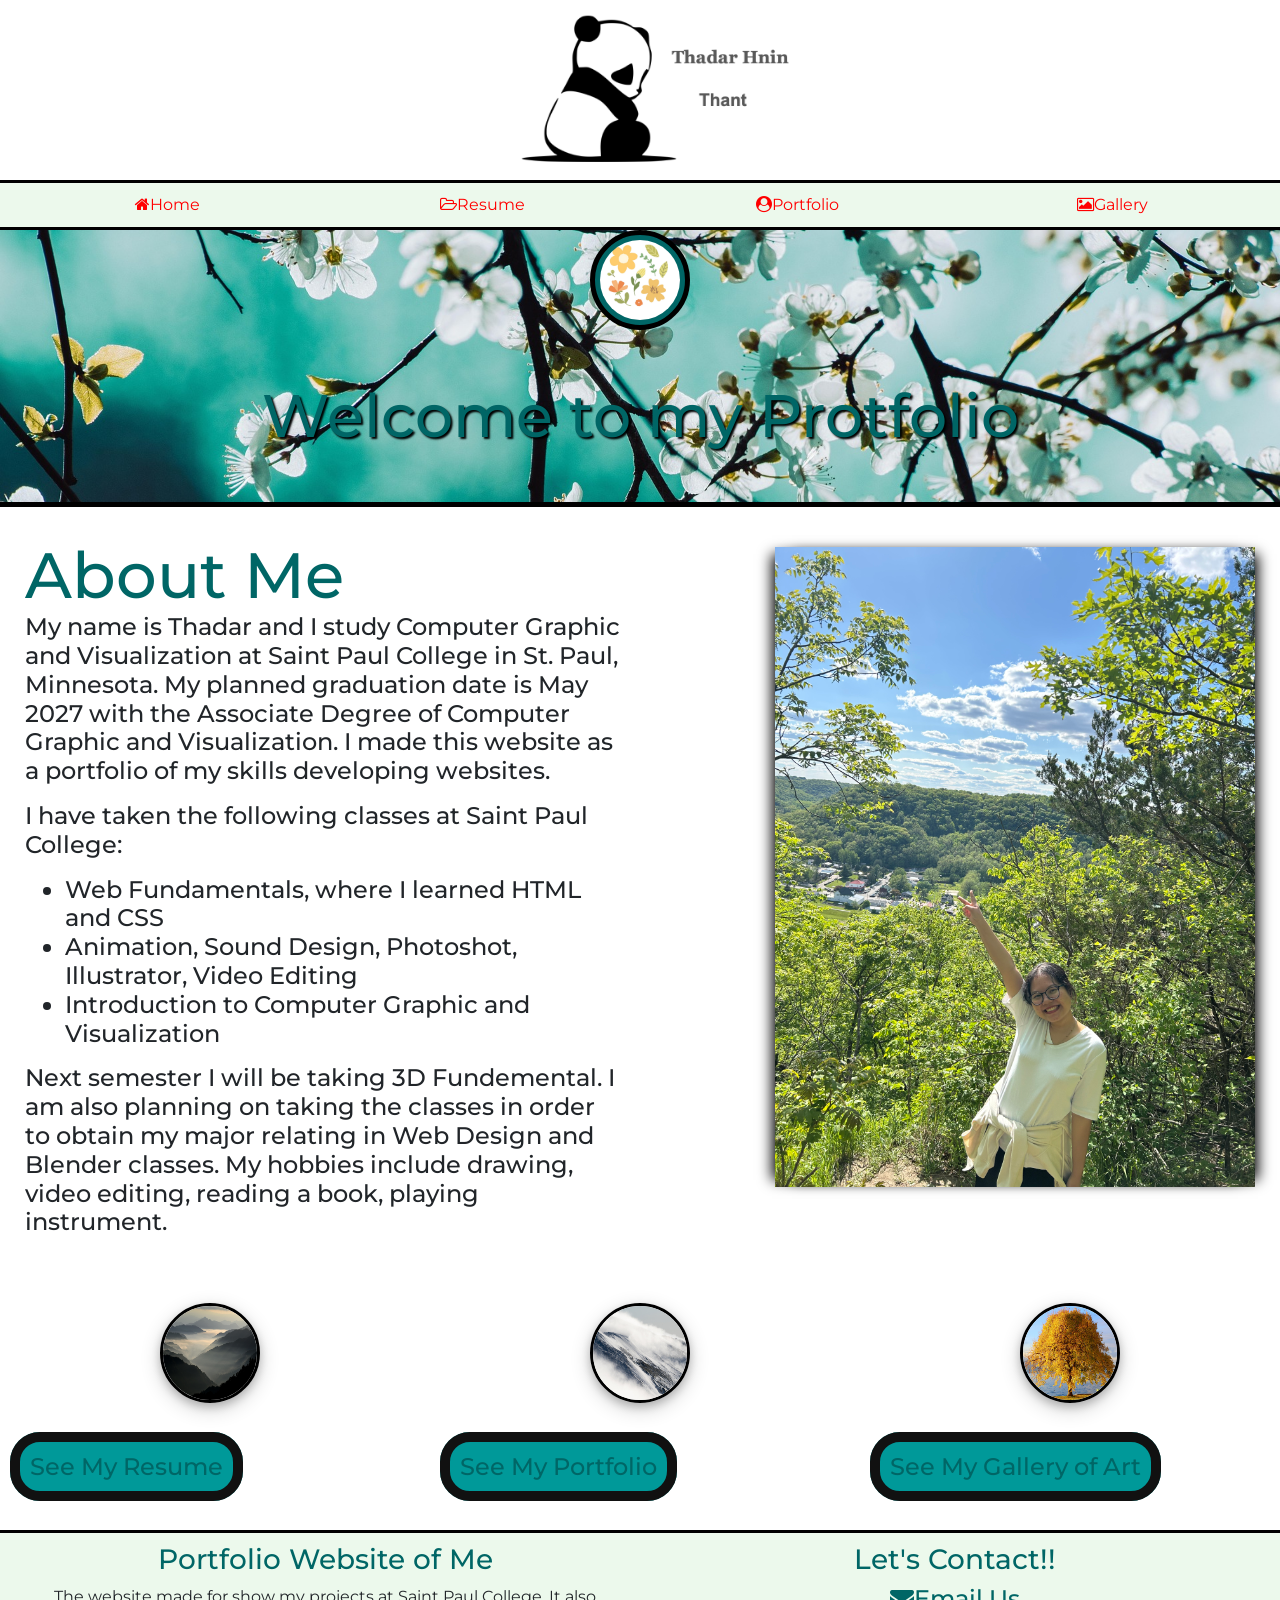
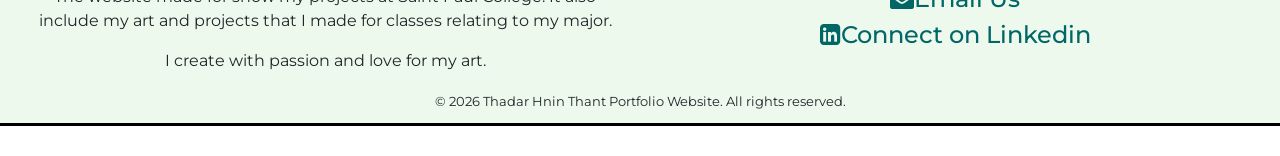
<file: index.html>
<!DOCTYPE html>
<html lang="en">
<head>
	
    <meta charset="UTF-8">
    <meta name="viewport" content="width=device-width, initial-scale=1, minimum-scale=1" />
    <title>Thant Portfolio :: Home page</title>
	<meta name="description" content="This is the Home page of Thant Programmer, a saint paul college student of computer graphic created by Thadar Hnin Thant.">
	<link rel="stylesheet" href="https://cdnjs.cloudflare.com/ajax/libs/font-awesome/4.7.0/css/font-awesome.min.css">
	<link rel="stylesheet" href="https://cdn.jsdelivr.net/npm/bootstrap@4.6.1/dist/css/bootstrap.min.css">


    <link rel="stylesheet" type="text/css" href="style.css">



</head>
<body>
	<header>
	   
	    <img src="images/logo.png" alt="logo" height="150" width="350" class="img-fluid logo">

	    
	</header>
	<nav>
        <div class="container-fluid">
        	<div class="row">
        		<div class="col-sm-3">
        			<a href="index.html"><i class="fa fa-home" aria-hidden="true"></i>Home</a>
        		</div>
        		
        		<div class="col-sm-3">
            		<a href="resume.html"><i class="fa fa-folder-open-o" aria-hidden="true"></i>Resume</a>
           		 </div>
           		 <div class="col-sm-3">

           			<a href="portfolio.html"><i class="fa fa-user-circle" aria-hidden="true"></i>Portfolio</a>
           		</div>
           		<div class="col-sm-3">

            		<a href="gallery.html"><i class="fa fa-picture-o" aria-hidden="true"></i>Gallery</a>
            	</div>
            </div>
        </div>
        
	</nav>
	<!--The hero image -->
	<div class="home-hero">
		
		<img src="images/spring.jpg" alt="logo" height="100" width="100" class="hero-logo" >

		<h1>Welcome to my Protfolio</h1>
		
		
	
	</div>
	<main>
		<div class="container-fluid">
			<div class="row">
				<div class="col-sm-6">
					

					<h1>About Me</h1>
        			<h4><p>My name is Thadar and I study Computer Graphic and Visualization at Saint Paul College in St. Paul, Minnesota. My planned graduation date is May 2027 with the Associate Degree of Computer Graphic and Visualization. I made this website as a portfolio of my skills developing websites.</p></h4>

					<h4><p>I have taken the following classes at Saint Paul College:
					<ul>
		   				<li>Web Fundamentals, where I learned HTML and CSS</li>
		   				<li>Animation, Sound Design, Photoshot, Illustrator, Video Editing</li>
		   				<li>Introduction to Computer Graphic and Visualization</li></ul>
					Next semester I will be taking 3D Fundemental. I am also planning on taking the classes in order to obtain my major relating in Web Design and Blender classes.
        			My hobbies include drawing, video editing, reading a book, playing instrument.</p></h4>
        		</div>
        		<div class="col-sm-6">


        			<img src="images/myself.jpg" height="446" width="640" alt="photo of myself" class="home-photo">
        		</div>

        	</div>
        </div>
	    		
		<div class="row">
				<div class="col-sm-4">
					
					<img src="images/pi8.jpg" height="100" width="100" alt="mountain" class="image-circle">

					<h4><a href="resume.html" class="my-button">See My Resume</a><h4>
				</div>
				<div class="col-sm-4">
					
					<img src="images/pi9.jpg" height="100" width="100" alt="snow" class="image-circle">

					<h4><a href="portfolio.html" class="my-button">See My Portfolio</a></h4>

				</div>
				<div class="col-sm-4">
					<img src="images/tree.jpg" height="100" width="100" alt="tree" class="image-circle">

					<h4><a href="gallery.html" class="my-button">See My Gallery of Art</a></h4>

				</div>
			</div>
		</div>
    
    </main>
    <footer>
    	<div class="container-fluid">
    		<div class="row">
    			<div class="col-sm-6">
    				<b><h3>Portfolio Website of Me</h3></b>
    				<p>The website made for show my projects at Saint Paul College. It also include my art and projects that I made for classes relating to my major.</p>
    				<p>I create with passion and love for my art.</p>
    			</div>
    			<div class="col-sm-6">
    				<h3> Let's Contact!!</h3>

    				
					<a href="mailto:thadarhninthant04@gmail.com" target="_blank">
					<h4><i class="fa fa-envelope" aria-hidden="true"></i>Email Us</h4>
					</a>
					<a href="https://www.linkedin.com/in/thadar-hninthant-446552338?utm_source=share_via&utm_content=profile&utm_medium=member_ios" target="_blank">
					<h4><i class="fa fa-linkedin-square" aria-hidden="true"></i>Connect on Linkedin</h4>
					</a>
				</ul>
				</div>
			</div>
		</div>


				
    			<small>&copy; 2026 Thadar Hnin Thant Portfolio Website. All rights reserved.
    	</small>
    </footer>
     <!--jQuery, Popper, and Bootstrap Javascript files-->
	<script src="https://cdn.jsdelivr.net/npm/jquery@3.6.0/dist/jquery.slim.min.js"></script>
	<script src="https://cdn.jsdelivr.net/npm/popper.js@1.16.1/dist/umd/popper.min.js"></script>
	<script src="https://cdn.jsdelivr.net/npm/bootstrap@4.6.1/dist/js/bootstrap.bundle.min.js"></script>
</body>



</html>
</file>
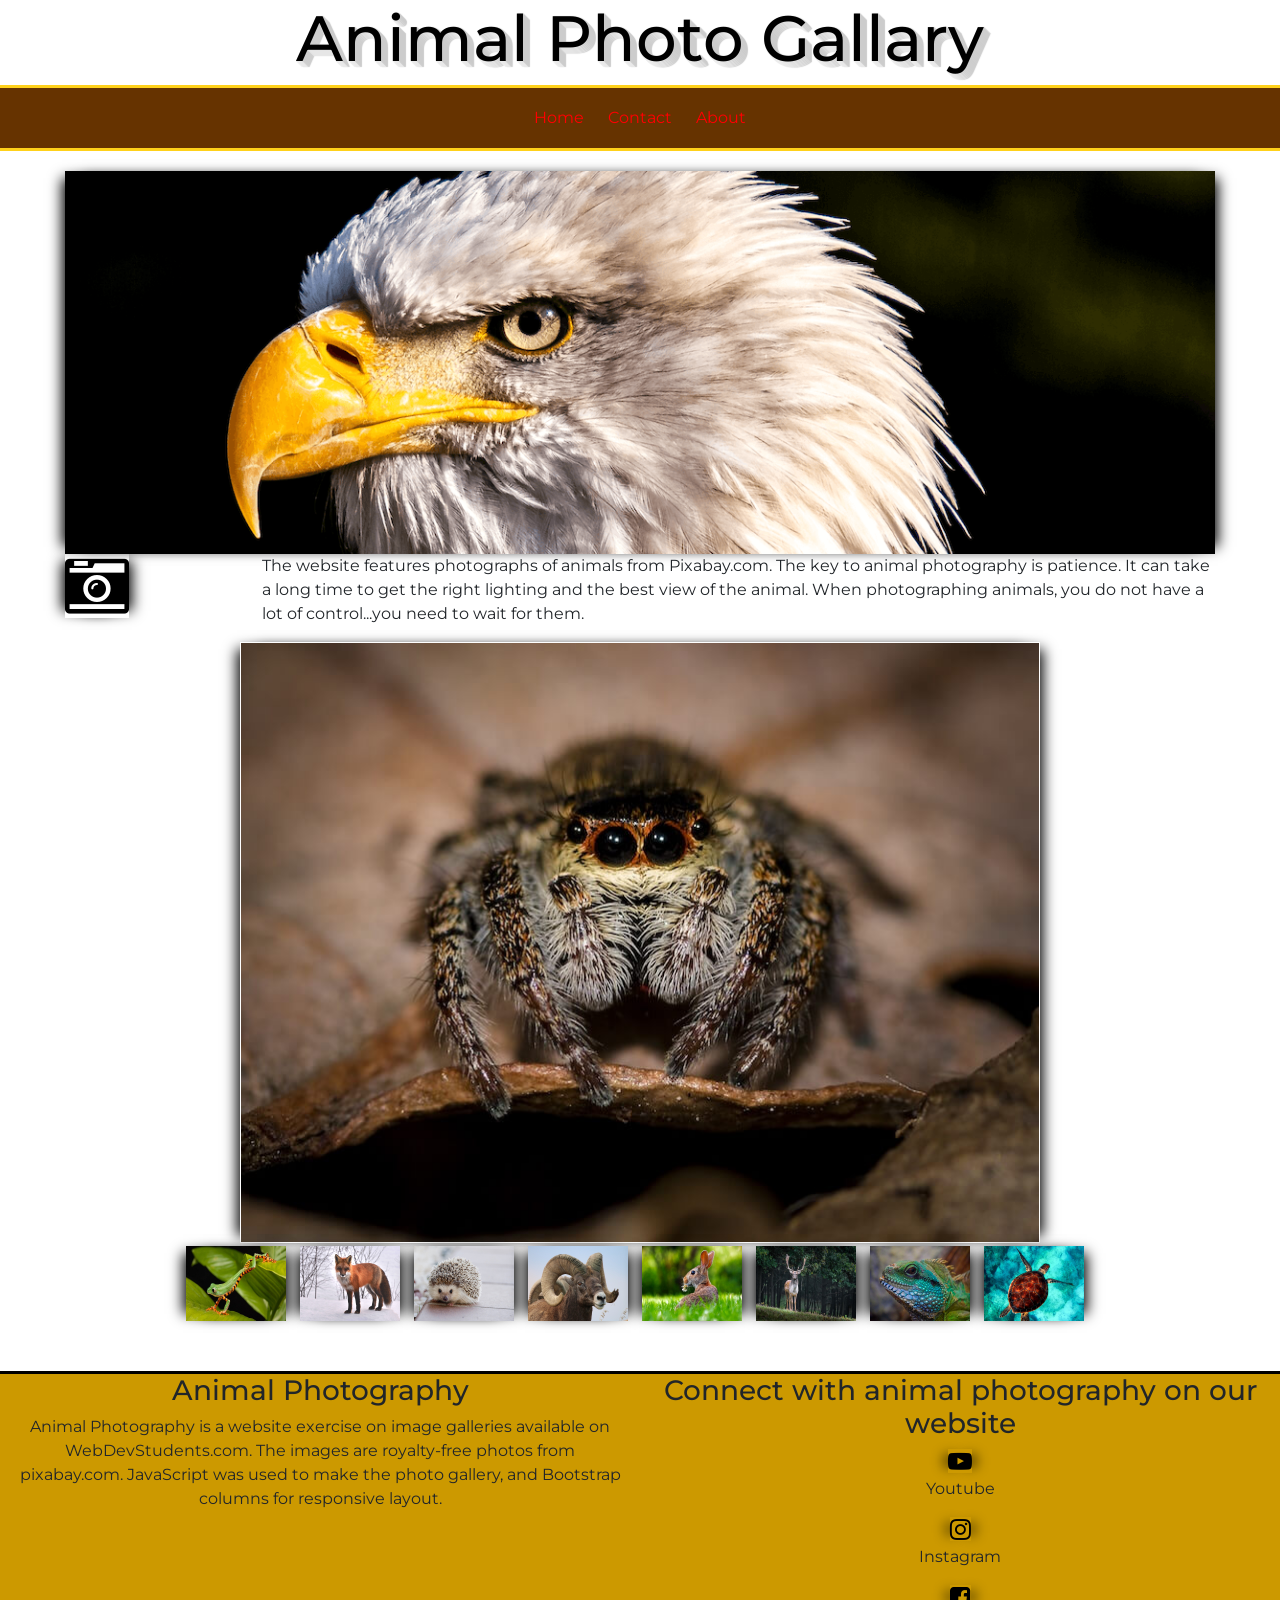
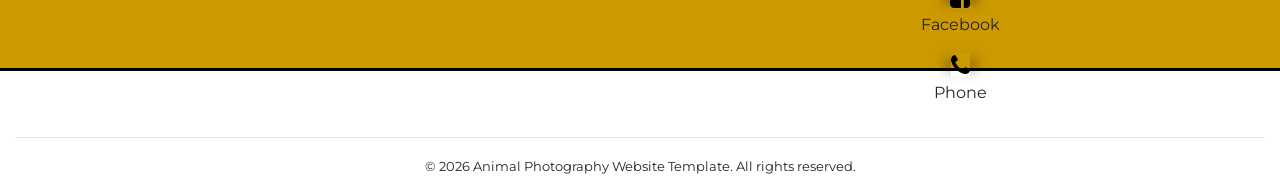
<file: animals/index.html>
<!DOCTYPE html>
<html lang="en">
<head>
	
    <meta charset="UTF-8">
    <meta name="viewport" content="width=device-width, initial-scale=1, minimum-scale=1" />
    <meta name="description" content="This is an example of a meta description. This will often show up in search results so it is important to write a high quality description for each page of a website">
    <title>WEBSITE NAME::PAGE NAME</title>
    <link rel="stylesheet" href="https://cdnjs.cloudflare.com/ajax/libs/font-awesome/4.7.0/css/font-awesome.min.css">
    <!-- Bootstrap Stylesheet-->
	<link rel="stylesheet" href="https://cdn.jsdelivr.net/npm/bootstrap@4.6.1/dist/css/bootstrap.min.css">

    <link rel="stylesheet" type="text/css" href="style.css">

 


</head>
<body>
	<header>
	    <h1>Animal Photo Gallary</h1>
	  
	</header>
	<nav>
        <ul>
        	<li><a href="index.html">Home</a></li>
            <li><a href="contact.html">Contact</a></li>
            <li><a href="about.html">About</a></li>
        </ul>
	</nav>
	<main>
	   	  	<div class="container-fluid">
	  		    <div class="row">
	  			    <div class="col-sm-12">
	  				<!--Content goes here for a single column-->
	  				<img class="hero-image img-fluid" src="images/egale1.png" alt="egale" height="400" width="1200"> 
	  				</div>
	  			</div>
	  			<div class="row">
	  				<div class="col-sm-2">
	  					<i class="fa fa-camera-retro" aria-hidden="true"></i>
	  				</div>
	  				<div class="col-sm-10">
	  					<p>The website features photographs of animals from Pixabay.com. The key to animal photography is patience. It can take a long time to get the right lighting and the best view of the animal. When photographing animals, you do not have a lot of control...you need to wait for them.</p>
	  				</div>
	  			</div>
	  			<div class="gallery">

  		 			<div class="preview">
        			<img id="preview" src="images/spider.jpg" style="display:block;margin:0 auto;" alt=""  height="600" width="800"/>
   					</div>

    				<div class="gallery-thumbnails" style="margin:0 auto;text-align:center">
        			<img onclick="document.getElementById('preview').src=document.getElementById('img1').src" id="img1" src="images/frog.jpg" alt="" />
        			<img onclick="document.getElementById('preview').src= document.getElementById('img2').src;" id="img2" src="images/fox.jpg" alt=""  />
        			<img onclick="document.getElementById('preview').src = document.getElementById('img3').src;" id="img3" src="images/puu.jpg" alt="" />
       			 	<img onclick="document.getElementById('preview').src = document.getElementById('img4').src;" id="img4" src="images/sheep.jpg" alt="" />
        			<img onclick="document.getElementById('preview').src = document.getElementById('img5').src;" id="img5" src="images/rabbit.jpg" alt=""  />
        			<img onclick="document.getElementById('preview').src = document.getElementById('img6').src;" id="img6" src="images/deer.jpg" alt="" />
        			<img onclick="document.getElementById('preview').src = document.getElementById('img7').src;" id="img7" src="images/lizard.jpg" alt="" />
        			<img onclick="document.getElementById('preview').src = document.getElementById('img8').src;" id="img8" src="images/turtle.jpg" alt="" />
    				</div>
    
				</div>

	  		</div>
	  	</div>





	   
    
    </main>
    <footer>
    	<div class="container-fluid">
	  		<div class="row">
	  		    <div class="col-sm-6">
	  		    	<h3>Animal Photography</h3>
	  		    	<p>Animal Photography is a website exercise on image galleries available on WebDevStudents.com. The images are royalty-free photos from pixabay.com. JavaScript was used to make the photo gallery, and Bootstrap columns for responsive layout.</p>
	  			 
	  			</div>
	  			<div class="col-sm-6">
	  				<h3>Connect with animal photography on our website</h3>
	  				<i class="fa fa-youtube-play" aria-hidden="true"></i>
	  					<p>Youtube</p>
	  				<i class="fa fa-instagram" aria-hidden="true"></i>
	  					<p>Instagram</p>
	  				<i class="fa fa-facebook-square" aria-hidden="true"></i>
	  					<p>Facebook</p>
	  				<i class="fa fa-phone" aria-hidden="true"></i>
	  					<p>Phone</p>
	  			</div>
	  		</div>
	  		<hr>
	  		<div class="row">
	  			<div class="col-sm-12">
	  				<small>&copy; 2026 Animal Photography Website Template. All rights reserved.</small>
	  			</div>
	  		</div>

	  	</div>

  		    </footer>
    <!--jQuery, Popper, and Bootstrap Javascript files-->
	<script src="https://cdn.jsdelivr.net/npm/jquery@3.6.0/dist/jquery.slim.min.js"></script>
	<script src="https://cdn.jsdelivr.net/npm/popper.js@1.16.1/dist/umd/popper.min.js"></script>
	<script src="https://cdn.jsdelivr.net/npm/bootstrap@4.6.1/dist/js/bootstrap.bundle.min.js"></script>

</body>












</html>
</file>
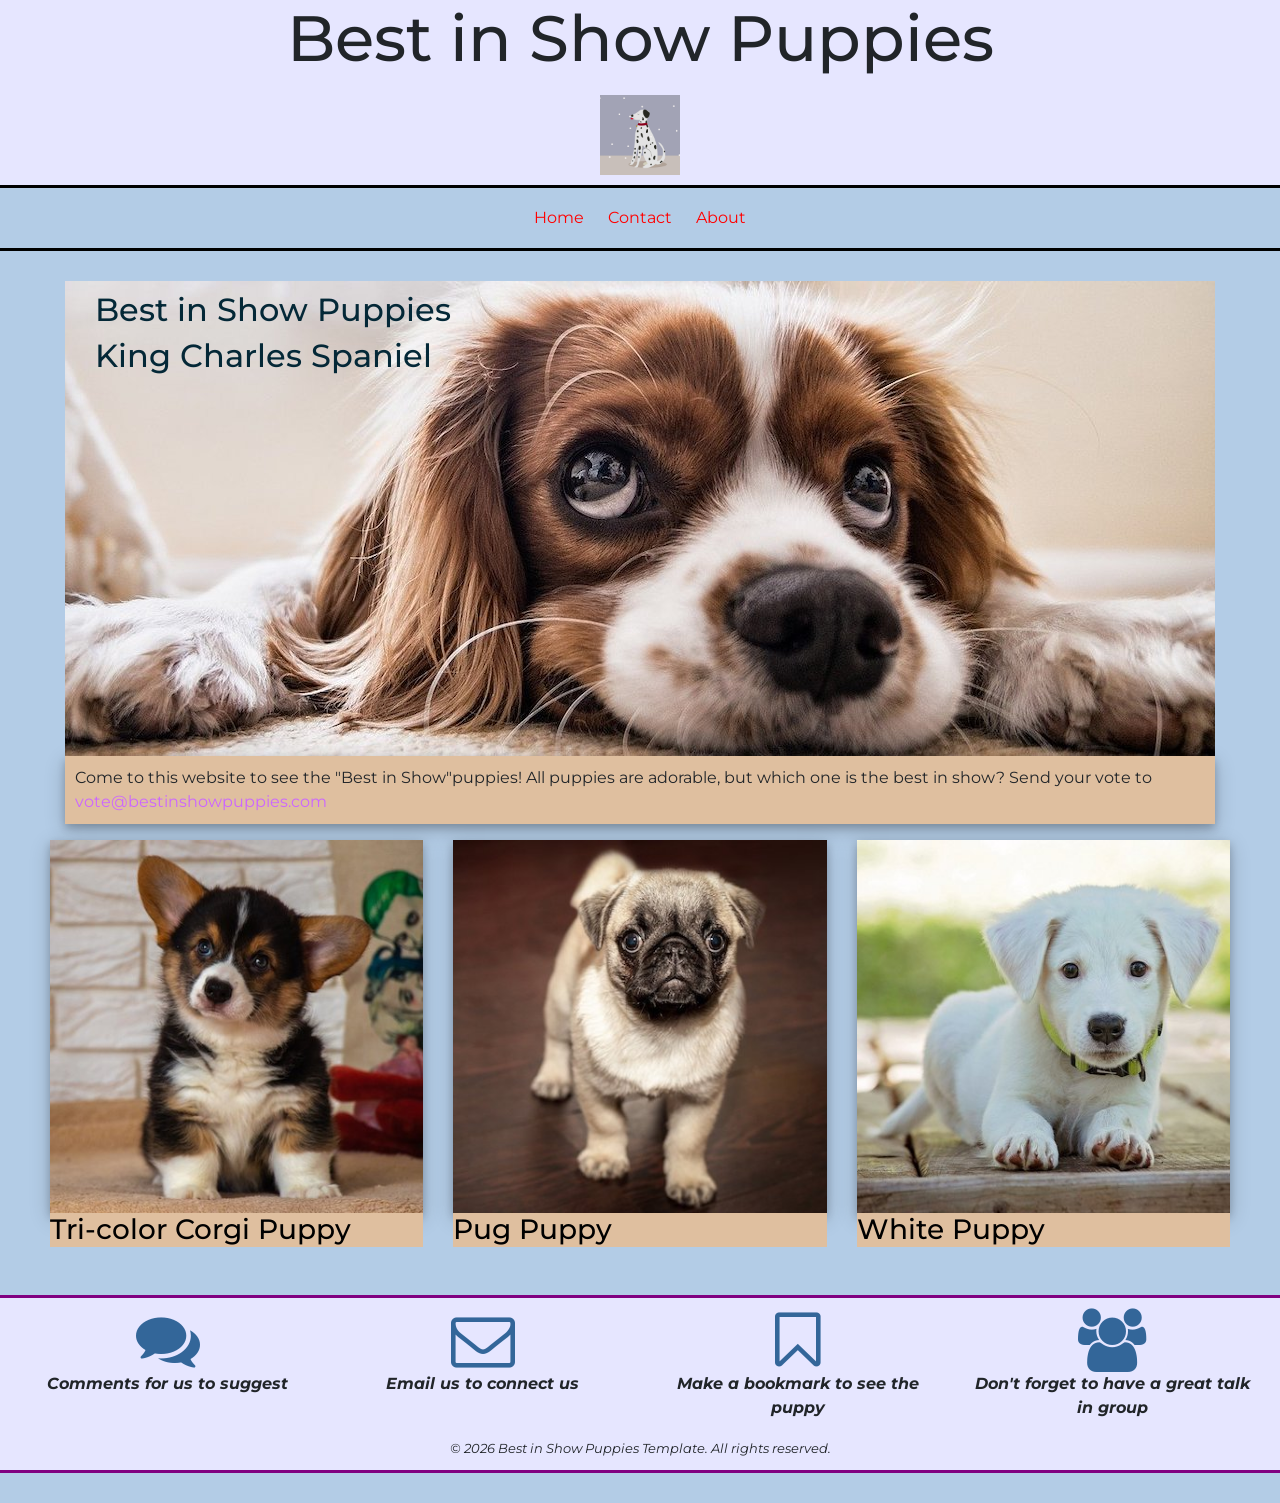
<file: puppies/index.html>
<!DOCTYPE html>
<html lang="en">
<head>
	
    <meta charset="UTF-8">
    <meta name="viewport" content="width=device-width, initial-scale=1, minimum-scale=1" />
    <meta name="description" content="This is an example of a meta description. This will often show up in search results so it is important to write a high quality description for each page of a website">
    <title>WEBSITE NAME::PAGE NAME</title>
    <link rel="stylesheet" href="https://cdnjs.cloudflare.com/ajax/libs/font-awesome/4.7.0/css/font-awesome.min.css">
    <!-- Bootstrap Stylesheet-->
	<link rel="stylesheet" href="https://cdn.jsdelivr.net/npm/bootstrap@4.6.1/dist/css/bootstrap.min.css">

    <link rel="stylesheet" type="text/css" href="style.css">

 


</head>
<body>
	<header>
	    <h1>Best in Show Puppies</h1>

	    <img src="images/dog.jpg" height="100" width="100" alt="logo" class="logo">
	</header>
	<nav>
        <ul>
        	<li><a href="index.html">Home</a></li>
            <li><a href="contact.html">Contact</a></li>
            <li><a href="about.html">About</a></li>
        </ul>
	</nav>
	<main>
		<div class="container-fluid">
			<div class="row">
				<div class="col-sm-12">
				
					<div class="home-hero">
						<h2>Best in Show Puppies</h2>
						<h2>King Charles Spaniel</h2>
					</div>
					<blockquote>Come to this website to see the "Best in Show"puppies!
					All puppies are adorable, but which one is the best in show? Send your vote to <a href="vote@bestinshowpuppies.com">vote@bestinshowpuppies.com</a></blockquote>
				</div>
		
			<div class="row">
				<div class="col-sm-4">
					<img src="images/corgi.jpg" height="400" width="400" alt="tri-color Corgi Puppy" class="img-fluid"> 

					<h3>Tri-color Corgi Puppy</h3>
				</div>
				<div class="col-sm-4">
					<img src="images/pug.jpg" height="400" width="400" alt="pug Puppy" class="img-fluid"> 

					<h3>Pug Puppy</h3>
				</div>
				<div class="col-sm-4">
					<img src="images/white-puppy.jpg" height="400" width="400" alt="white-puppy Puppy" class="img-fluid"> 

					<h3>White Puppy</h3>
				</div>
			</div>
		</div>


	  




	   
    
    </main>
    <footer>
    	<div class="container-fluid">
    		<div class="row">
    			<div class="col-sm-3">
 
    				<i class="fa fa-comments" aria-hidden="true"></i>
    				<p><b>Comments for us to suggest</b></p>
    			</div>
    			<div class="col-sm-3">
    				<i class="fa fa-envelope-o" aria-hidden="true"></i>
    				<p><b>Email us to connect us</b></p>
    			</div>
    			<div class="col-sm-3">
    				<i class="fa fa-bookmark-o" aria-hidden="true"></i>
    				<p><b>Make a bookmark to see the puppy</b></p>
    			</div>
    			<div class="col-sm-3">
    				<i class="fa fa-users" aria-hidden="true"></i>
    				<p><b>Don't forget to have a great talk in group</b></p>
    			</div>
    		</div>
    	</div>
    	<small>&copy; 2026 Best in Show Puppies Template. All rights reserved.
    	</small>

    </footer>
    <!--jQuery, Popper, and Bootstrap Javascript files-->
	<script src="https://cdn.jsdelivr.net/npm/jquery@3.6.0/dist/jquery.slim.min.js"></script>
	<script src="https://cdn.jsdelivr.net/npm/popper.js@1.16.1/dist/umd/popper.min.js"></script>
	<script src="https://cdn.jsdelivr.net/npm/bootstrap@4.6.1/dist/js/bootstrap.bundle.min.js"></script>
	

</body>












</html>
</file>
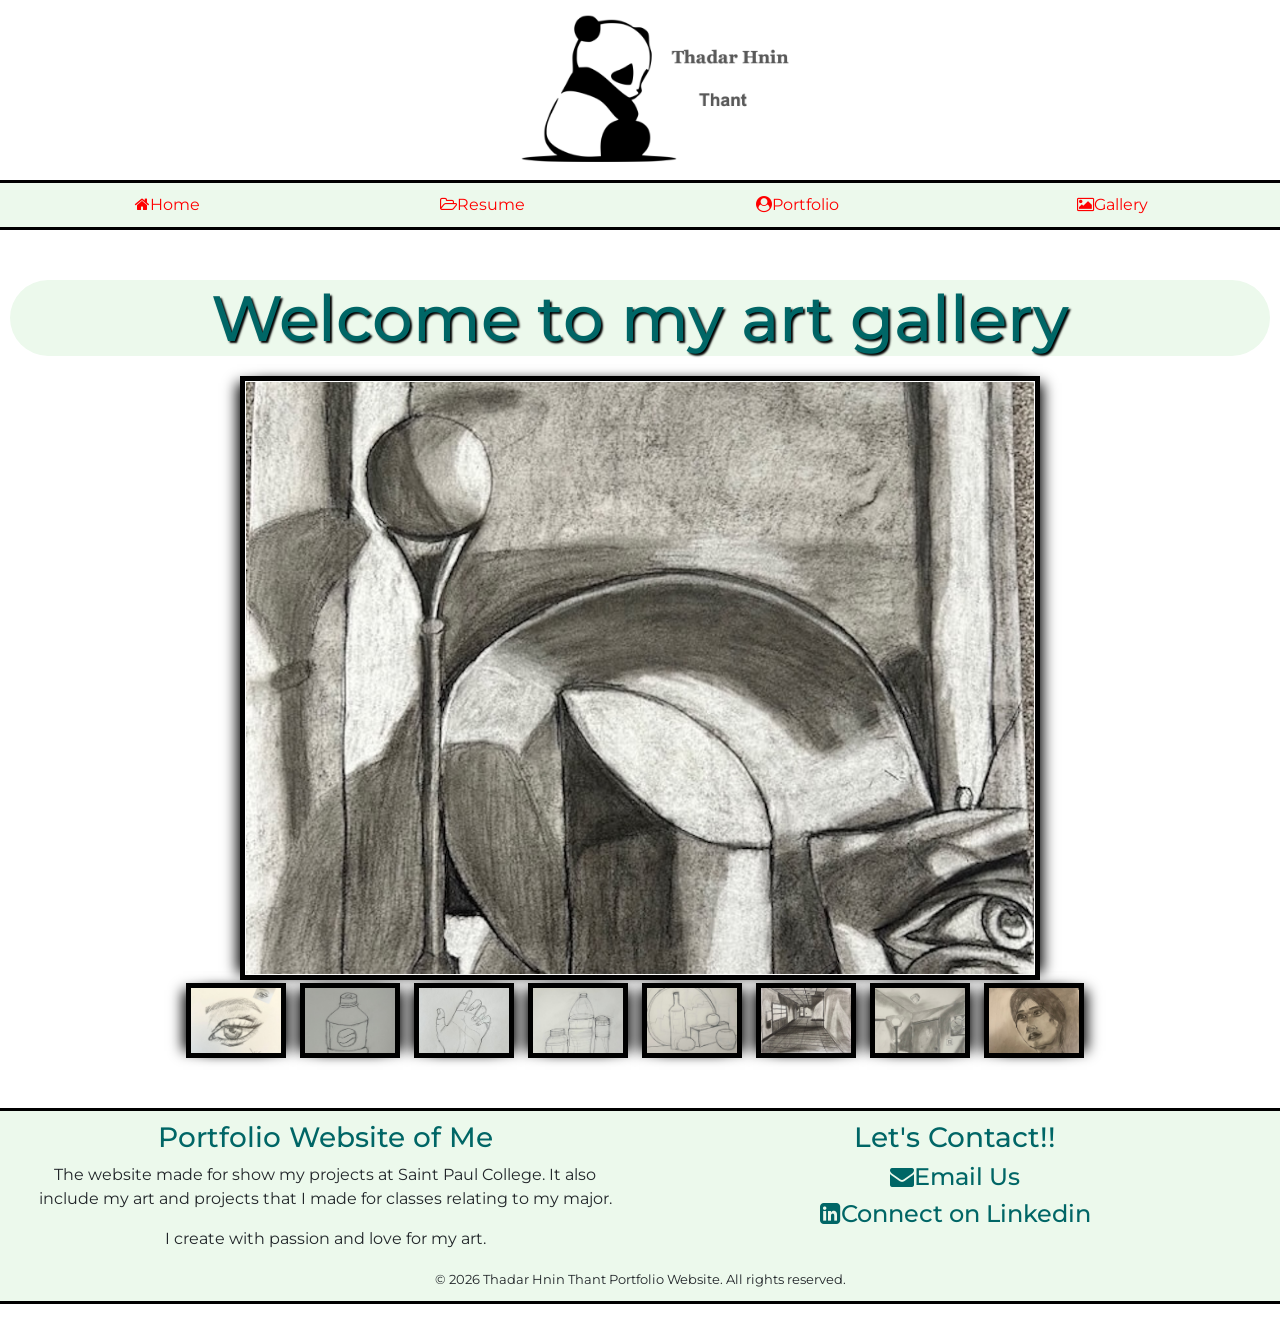
<file: gallery.html>
<!DOCTYPE html>
<html lang="en">
<head>
	
    <meta charset="UTF-8">
    <meta name="viewport" content="width=device-width, initial-scale=1, minimum-scale=1" />
    <title>Thant Portfolio :: Gallery</title>
	<meta name="description" content="This is the art gallery page of Thant Programmer, a saint paul college student of computer graphic created by Thadar Hnin Thant.">
	<link rel="stylesheet" href="https://cdnjs.cloudflare.com/ajax/libs/font-awesome/4.7.0/css/font-awesome.min.css">
	<link rel="stylesheet" href="https://cdn.jsdelivr.net/npm/bootstrap@4.6.1/dist/css/bootstrap.min.css">


    <link rel="stylesheet" type="text/css" href="style.css">



</head>
<body>
	<header>
	   
	      <img src="images/logo.png" alt="logo" height="150" width="350" class="img-fluid logo">

	    
	</header>
	<nav>
        <div class="container-fluid">
        	<div class="row">
        		<div class="col-sm-3">
        			<a href="index.html"><i class="fa fa-home" aria-hidden="true"></i>Home</a>
        		</div>
        		
        		<div class="col-sm-3">
            		<a href="resume.html"><i class="fa fa-folder-open-o" aria-hidden="true"></i>Resume</a>
           		 </div>
           		 <div class="col-sm-3">

           			<a href="portfolio.html"><i class="fa fa-user-circle" aria-hidden="true"></i>Portfolio</a>
           		</div>
           		<div class="col-sm-3">

            		<a href="gallery.html"><i class="fa fa-picture-o" aria-hidden="true"></i>Gallery</a>
            	</div>
            </div>
        </div>
        
	</nav>

	<main>
		<h1>Welcome to my art gallery</h1>
		<!--this is the style for the h2-->
		<style>
			h1{
			   text-align: center;
			   margin: 20px auto;
			   background-color: #ecf9ec;
			   border-radius: 50px;
			   position: relative;
			   text-shadow: 2px 2px 2px black;
			  



			}
		</style>
		
	  	<div class="container-fluid">
	  	    <div class="row">	
	  	    	<div class="col-sm-12">	
	  	        <div class="gallery">

  		 	<div class="preview">
        		<img id="preview" src="images/p1.jpg" style="display:block;margin:0 auto;" alt=""  height="600" width="800"/>
   				</div>

    			<div class="gallery-thumbnails" style="margin:0 auto;text-align:center">
        		<img onclick="document.getElementById('preview').src=document.getElementById('img1').src" id="img1" src="images/p2.jpg" alt="" />
        		<img onclick="document.getElementById('preview').src= document.getElementById('img2').src;" id="img2" src="images/p3.jpg" alt=""  />
        		<img onclick="document.getElementById('preview').src = document.getElementById('img3').src;" id="img3" src="images/p5.jpg" alt="" />
       			 <img onclick="document.getElementById('preview').src = document.getElementById('img4').src;" id="img4" src="images/p7.jpg" alt="" />
        		<img onclick="document.getElementById('preview').src = document.getElementById('img5').src;" id="img5" src="images/p9.jpg" alt=""  />
        		<img onclick="document.getElementById('preview').src = document.getElementById('img6').src;" id="img6" src="images/p10.jpg" alt="" />
        		<img onclick="document.getElementById('preview').src = document.getElementById('img7').src;" id="img7" src="images/p11.jpg" alt="" />
        		<img onclick="document.getElementById('preview').src = document.getElementById('img8').src;" id="img8" src="images/p12.jpg" alt="" />
    				</div>
    
				</div>

	  		</div>
	  	</div>

    
    </main>
    <footer>
    	<div class="container-fluid">
    		<div class="row">
    			<div class="col-sm-6">
    				<b><h3>Portfolio Website of Me</h3></b>
    				<p>The website made for show my projects at Saint Paul College. It also include my art and projects that I made for classes relating to my major.</p>
    				<p>I create with passion and love for my art.</p>
    			</div>
    			<div class="col-sm-6">
    				<h3> Let's Contact!!</h3>

    				
					<a href="mailto:thadarhninthant04@gmail.com" target="_blank">
					<h4><i class="fa fa-envelope" aria-hidden="true"></i>Email Us</h4>
					</a>
					<a href="https://www.linkedin.com/in/thadar-hninthant-446552338?utm_source=share_via&utm_content=profile&utm_medium=member_ios" target="_blank">
					<h4><i class="fa fa-linkedin-square" aria-hidden="true"></i>Connect on Linkedin</h4>
					</a>
				</ul>
				</div>
			</div>
		</div>


				
    		<small>&copy; 2026 Thadar Hnin Thant Portfolio Website. All rights reserved.
    	</small>
    </footer>
     <!--jQuery, Popper, and Bootstrap Javascript files-->
	<script src="https://cdn.jsdelivr.net/npm/jquery@3.6.0/dist/jquery.slim.min.js"></script>
	<script src="https://cdn.jsdelivr.net/npm/popper.js@1.16.1/dist/umd/popper.min.js"></script>
	<script src="https://cdn.jsdelivr.net/npm/bootstrap@4.6.1/dist/js/bootstrap.bundle.min.js"></script>
</body>



</html>
</file>
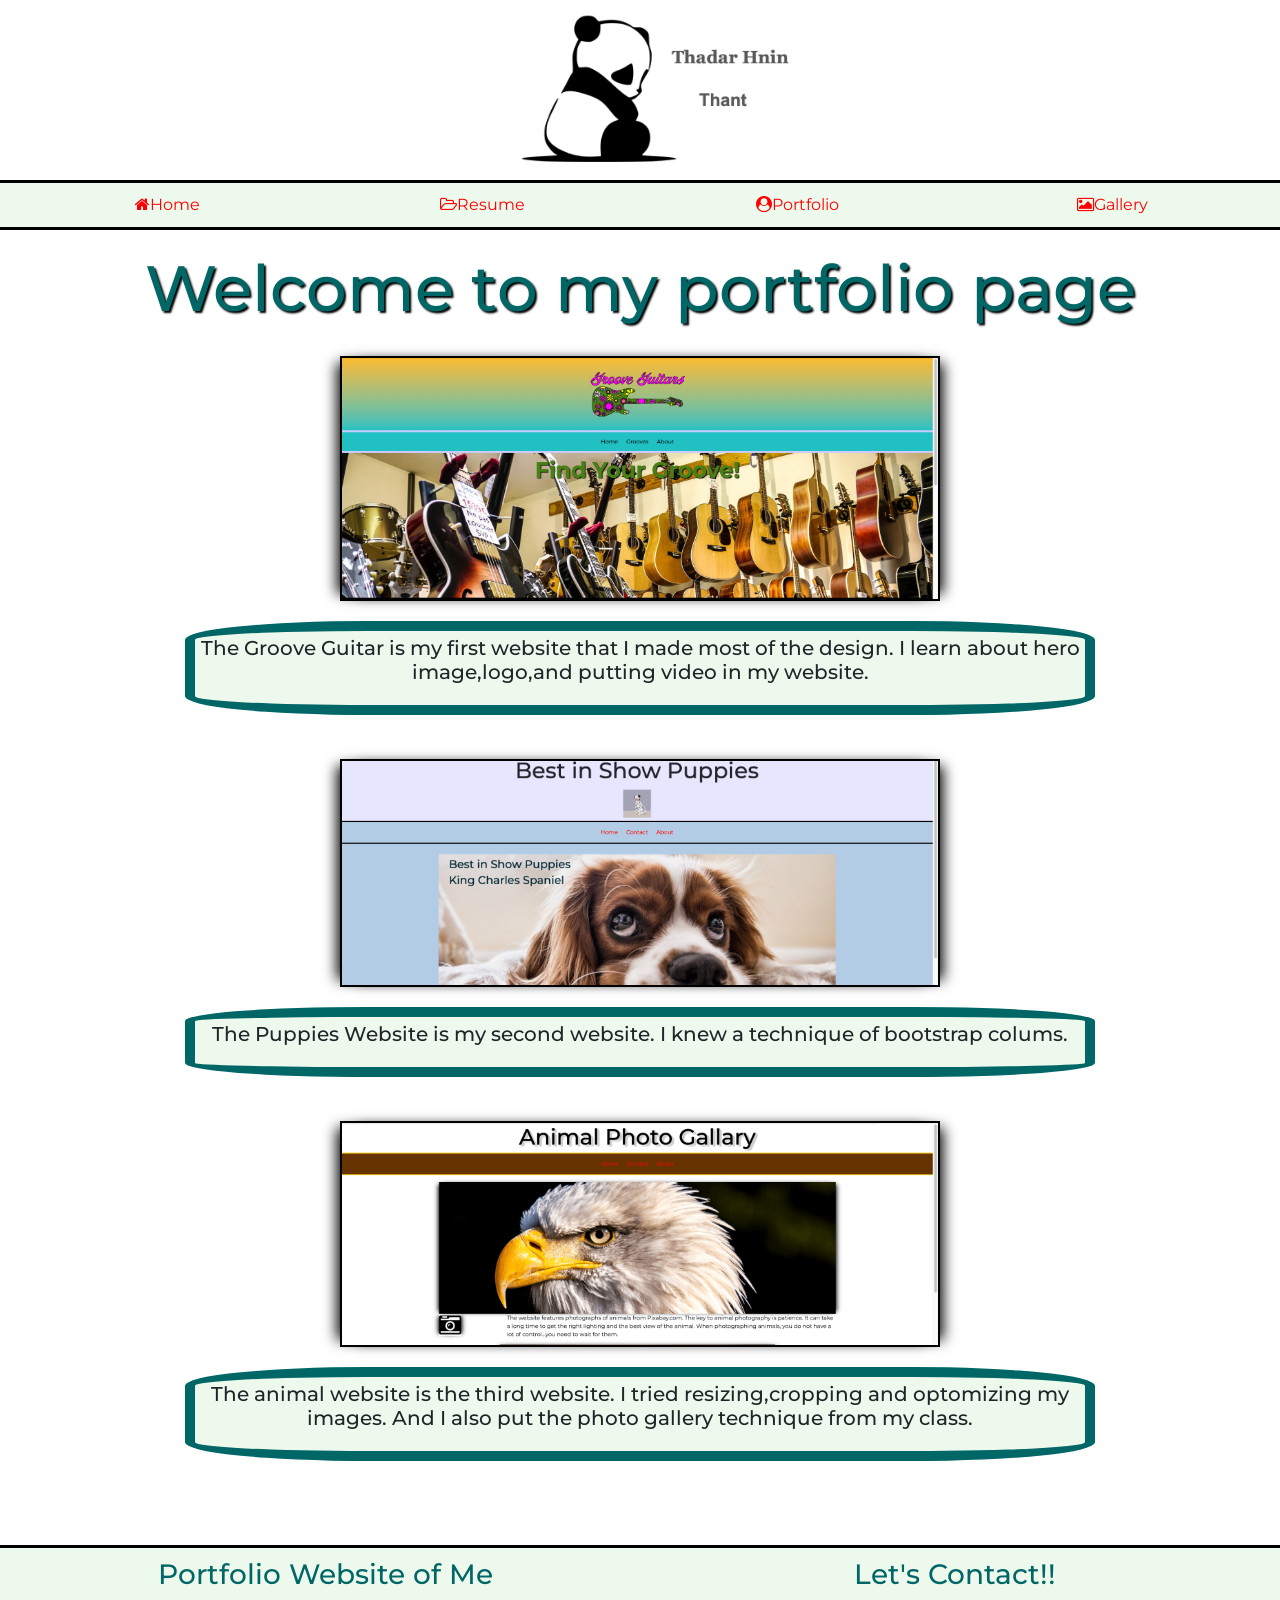
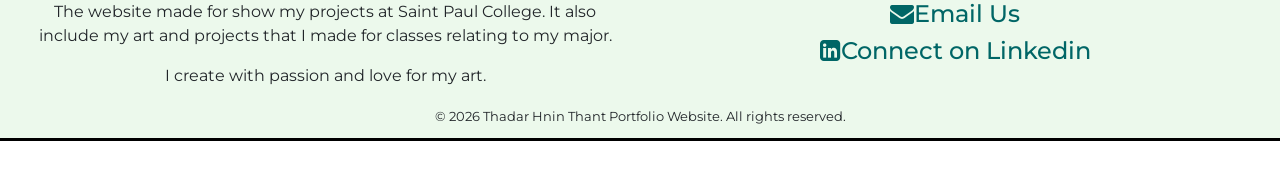
<file: portfolio.html>
<!DOCTYPE html>
<html lang="en">
<head>
	
    <meta charset="UTF-8">
    <meta name="viewport" content="width=device-width, initial-scale=1, minimum-scale=1" />
    <title>Thant Portfolio :: Portfolio</title>
	<meta name="description" content="This is the portfolio page of Thant Programmer, a saint paul college student of computer graphic created by Thadar Hnin Thant.">
	<link rel="stylesheet" href="https://cdnjs.cloudflare.com/ajax/libs/font-awesome/4.7.0/css/font-awesome.min.css">
	<link rel="stylesheet" href="https://cdn.jsdelivr.net/npm/bootstrap@4.6.1/dist/css/bootstrap.min.css">


    <link rel="stylesheet" type="text/css" href="style.css">



</head>
<body>
	<header>
	   
	     <img src="images/logo.png" alt="logo" height="150" width="350" class="img-fluid logo">

	    
	</header>
	<nav>
        <div class="container-fluid">
        	<div class="row">
        		<div class="col-sm-3">
        			<a href="index.html"><i class="fa fa-home" aria-hidden="true"></i>Home</a>
        		</div>
        		
        		<div class="col-sm-3">
            		<a href="resume.html"><i class="fa fa-folder-open-o" aria-hidden="true"></i>Resume</a>
           		 </div>
           		 <div class="col-sm-3">

           			<a href="portfolio.html"><i class="fa fa-user-circle" aria-hidden="true"></i>Portfolio</a>
           		</div>
           		<div class="col-sm-3">

            		<a href="gallery.html"><i class="fa fa-picture-o" aria-hidden="true"></i>Gallery</a>
            	</div>
            </div>
        </div>
        
	</nav>

	
		
		
	
	</div>
	<h1>Welcome to my portfolio page</h1>
	<style>
		h1{text-align: center;
			margin: 20px auto;
			text-shadow: 2px 2px 2px black;


		}
		
	</style>
	<main>
		<!--This is a css style for the main-->
		<style>
			main{
			max-width: 1000px;
			padding: 10px;
			text-align: center;
		}
		</style>


		<div class="container-fluid">
			<div class="row">
				<div class="col-sm-12">
					<a href="groove-guitars/index.html">
				 	<img src="images/groovepage.png" alt="groovepage" height="600" width="600" class="img-fluid page"><br>
				 </a>

				 	<h5><p>The Groove Guitar is my first website that I made most of the design. I learn about hero image,logo,and putting video in my website.</p></h5><br>

				
				 	<a href="puppies/index.html">
				 	<img src="images/puppypage.png" alt="puppypage" height="600" width="600" class="img-fluid page"><br>
				 </a>

				    <h5><p>The Puppies Website is my second website. I knew a technique of bootstrap colums.</p></h5><br>

				 
				    <a href="animals/index.html">
					<img src="images/animalpage.png" alt="animalpage" height="600" width="600" class="img-fluid page"><br>
				</a>
				

					<h5><p>The animal website is the third website. I tried resizing,cropping and optomizing my images. And I also put the photo gallery technique from my class.</p></h5><br>
				</div>
			</div>
		</div>
    
    </main>
    <footer>
    	<div class="container-fluid">
    		<div class="row">
    			<div class="col-sm-6">
    				<b><h3>Portfolio Website of Me</h3></b>
    				<p>The website made for show my projects at Saint Paul College. It also include my art and projects that I made for classes relating to my major.</p>
    				<p>I create with passion and love for my art.</p>
    			</div>
    			<div class="col-sm-6">
    				<h3> Let's Contact!!</h3>

    				
					<a href="mailto:thadarhninthant04@gmail.com" target="_blank">
					<h4><i class="fa fa-envelope" aria-hidden="true"></i>Email Us</h4>
					</a>
					<a href="https://www.linkedin.com/in/thadar-hninthant-446552338?utm_source=share_via&utm_content=profile&utm_medium=member_ios" target="_blank">
					<h4><i class="fa fa-linkedin-square" aria-hidden="true"></i>Connect on Linkedin</h4>
					</a>
				</ul>
				</div>
			</div>
		</div>


				
    			<small>&copy; 2026 Thadar Hnin Thant Portfolio Website. All rights reserved.
    	</small>
    </footer>
     <!--jQuery, Popper, and Bootstrap Javascript files-->
	<script src="https://cdn.jsdelivr.net/npm/jquery@3.6.0/dist/jquery.slim.min.js"></script>
	<script src="https://cdn.jsdelivr.net/npm/popper.js@1.16.1/dist/umd/popper.min.js"></script>
	<script src="https://cdn.jsdelivr.net/npm/bootstrap@4.6.1/dist/js/bootstrap.bundle.min.js"></script>
</body>



</html>
</file>
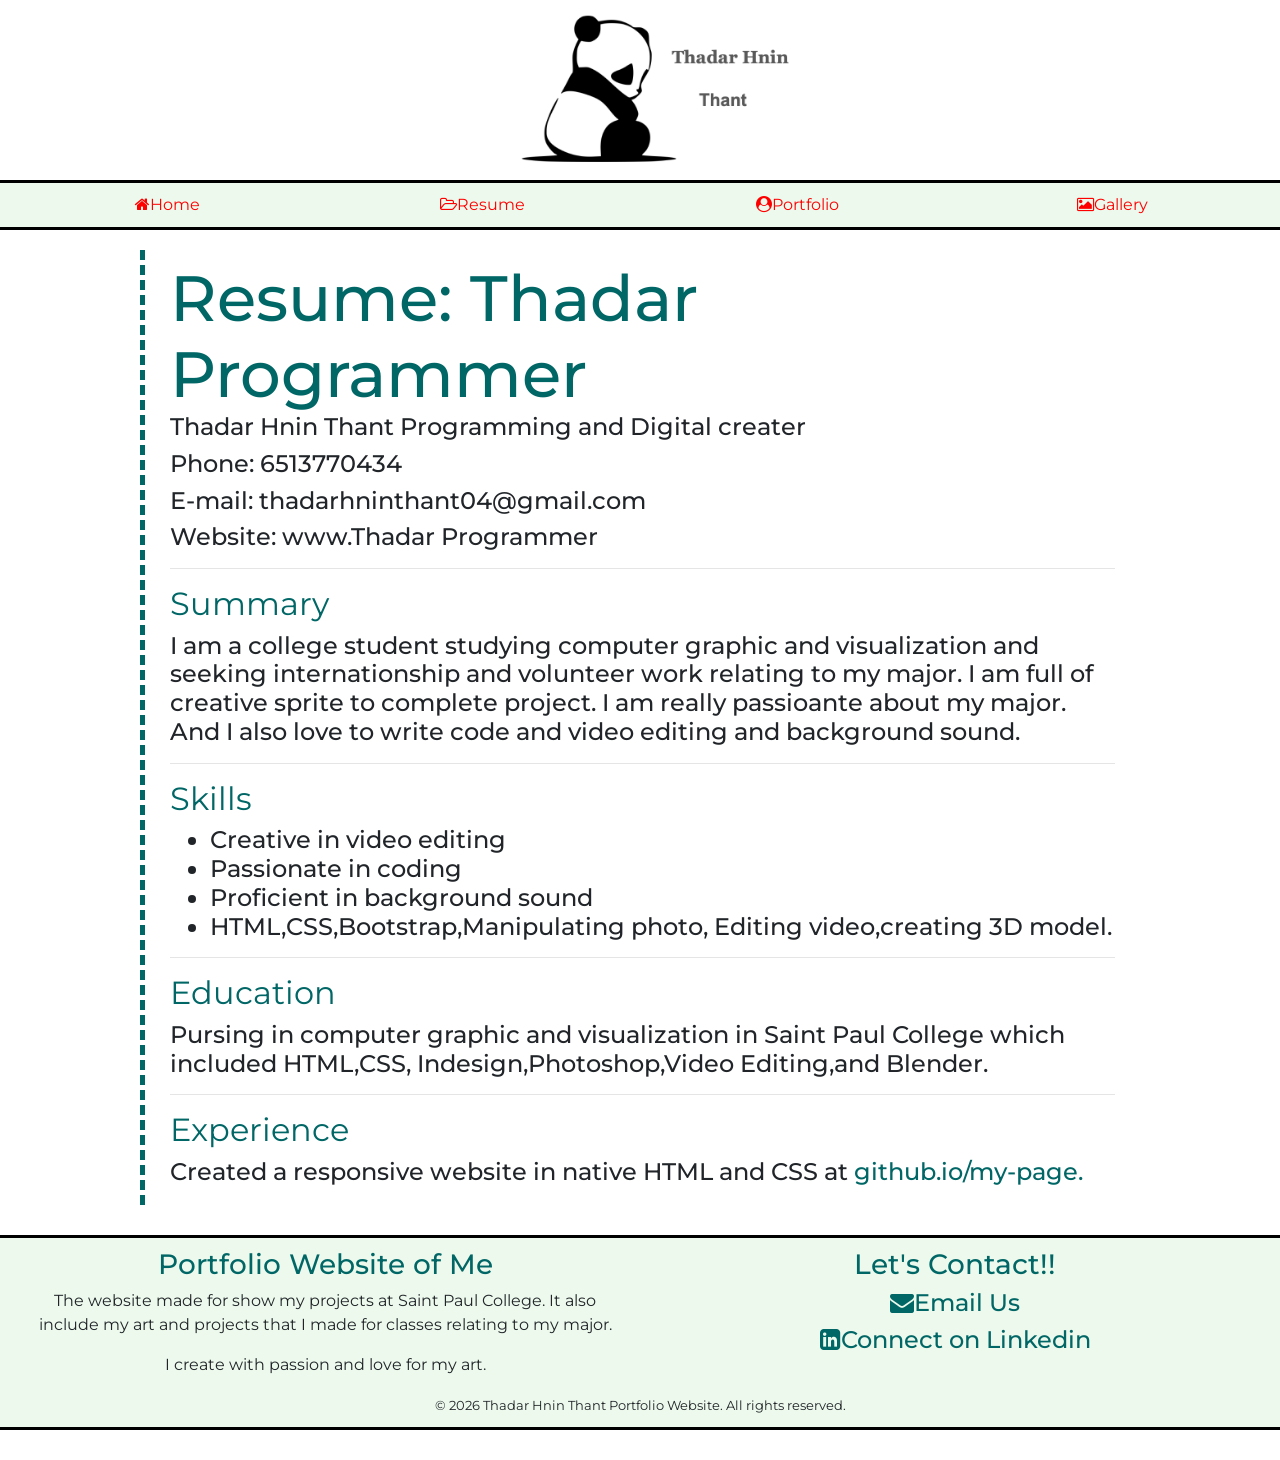
<file: resume.html>
<!DOCTYPE html>
<html lang="en">
<head>
	
  <meta charset="UTF-8">
  <meta name="viewport" content="width=device-width, initial-scale=1, minimum-scale=1" />
  <title>Thant Portfolio :: Resume</title>
	<meta name="description" content="This is the resume page of Thant Programmer, a saint paul college student of computer graphic created by Thadar Hnin Thant.">
	<link rel="stylesheet" href="https://cdnjs.cloudflare.com/ajax/libs/font-awesome/4.7.0/css/font-awesome.min.css">
	<link rel="stylesheet" href="https://cdn.jsdelivr.net/npm/bootstrap@4.6.1/dist/css/bootstrap.min.css">

    <link rel="stylesheet" type="text/css" href="style.css">



</head>
<body>
	<header>
	  <img src="images/logo.png" alt="logo" height="150" width="350" class="img-fluid logo">

	    
	    
	</header>
	<nav>
  		<div class="container-fluid">
        	<div class="row">
        		<div class="col-sm-3">
        			<a href="index.html"><i class="fa fa-home" aria-hidden="true"></i>Home</a>
        		</div>
        		
        		<div class="col-sm-3">
              <a href="resume.html"><i class="fa fa-folder-open-o" aria-hidden="true"></i>Resume</a>
           	</div>
           	<div class="col-sm-3">

           		<a href="portfolio.html"><i class="fa fa-user-circle" aria-hidden="true"></i>Portfolio</a>
           	</div>
           	<div class="col-sm-3">

            	<a href="gallery.html"><i class="fa fa-picture-o" aria-hidden="true"></i>Gallery</a>
            </div>
          </div>
      </div>
	</nav>
	

	<main>	
		<!--this is the css style for the main-->
		<style>
			main{
				max-width: 1000px;
				padding: 10px;
				border-left: 5px dashed #006666;


			}
		</style>
		<div class="container-fluid">
			<div class="row">
				<div class="col-sm-12">
					<h1>Resume: Thadar Programmer</h1>
					<h4>Thadar Hnin Thant Programming and Digital creater</h4>
					<h4>Phone: 6513770434</h4>
					<h4>E-mail: thadarhninthant04@gmail.com</h4>
					<h4>Website: www.Thadar Programmer</h4>
					<hr>
					<h2><b>Summary</b></h2>

					<h4>I am a college student studying computer graphic 
					and visualization and seeking internationship 
				    and volunteer work relating to my major. I am 
				    full of creative sprite to complete project. I am really
				    passioante about my major. And I also love to write code
				    and video editing and background sound.</h4>
					</hr>

					<hr>
					<h2><b>Skills</b></h2>

					<h4><ul><li>Creative in video editing</li>
					<li>Passionate in coding</li>
					<li>Proficient in background sound</li>
					<li>HTML,CSS,Bootstrap,Manipulating photo,
					Editing video,creating 3D model.</li>
					</ul></h4>
					</hr>

					<hr><h2><b>Education</b></h2>
					<b><h4>Pursing in computer graphic and visualization
					 in Saint Paul College which included HTML,CSS,
					Indesign,Photoshop,Video Editing,and Blender.</h4></b>
					</hr>
					<hr>
					<h2><b>Experience</b></h2>
					<b><h4>Created a responsive website in native
					 HTML and CSS at <a href="https://github.com">github.io/my-page.</a></h4></b>
				</div>
			</div>
		</div>
	</main>
	    <footer>
   		 	<div class="container-fluid">
    		<div class="row">
    			<div class="col-sm-6">
    				<b><h3>Portfolio Website of Me</h3></b>
    				<p>The website made for show my projects
    				 at Saint Paul College. It also include 
    				 my art and projects that I made for classes
    				  relating to my major.</p>
    				<p>I create with passion and love for my art.</p>
    			</div>
    			<div class="col-sm-6">
    				<h3> Let's Contact!!</h3>

    				
					<a href="mailto:thadarhninthant04@gmail.com" target="_blank">
					<h4><i class="fa fa-envelope" aria-hidden="true"></i>Email Us</h4>
					</a>
					<a href="https://www.linkedin.com/in/thadar-hninthant-446552338?utm_source=share_via&utm_content=profile&utm_medium=member_ios" target="_blank">
					<h4><i class="fa fa-linkedin-square" aria-hidden="true"></i>Connect on Linkedin</h4>
					</a>
				</ul>
				</div>
			</div>
		</div>


				
    			<small>&copy; 2026 Thadar Hnin Thant Portfolio Website. All rights reserved.
    	</small>
    </footer>
      <!--jQuery, Popper, and Bootstrap Javascript files-->
	<script src="https://cdn.jsdelivr.net/npm/jquery@3.6.0/dist/jquery.slim.min.js"></script>
	<script src="https://cdn.jsdelivr.net/npm/popper.js@1.16.1/dist/umd/popper.min.js"></script>
	<script src="https://cdn.jsdelivr.net/npm/bootstrap@4.6.1/dist/js/bootstrap.bundle.min.js"></script>
</body>


</html>
</file>
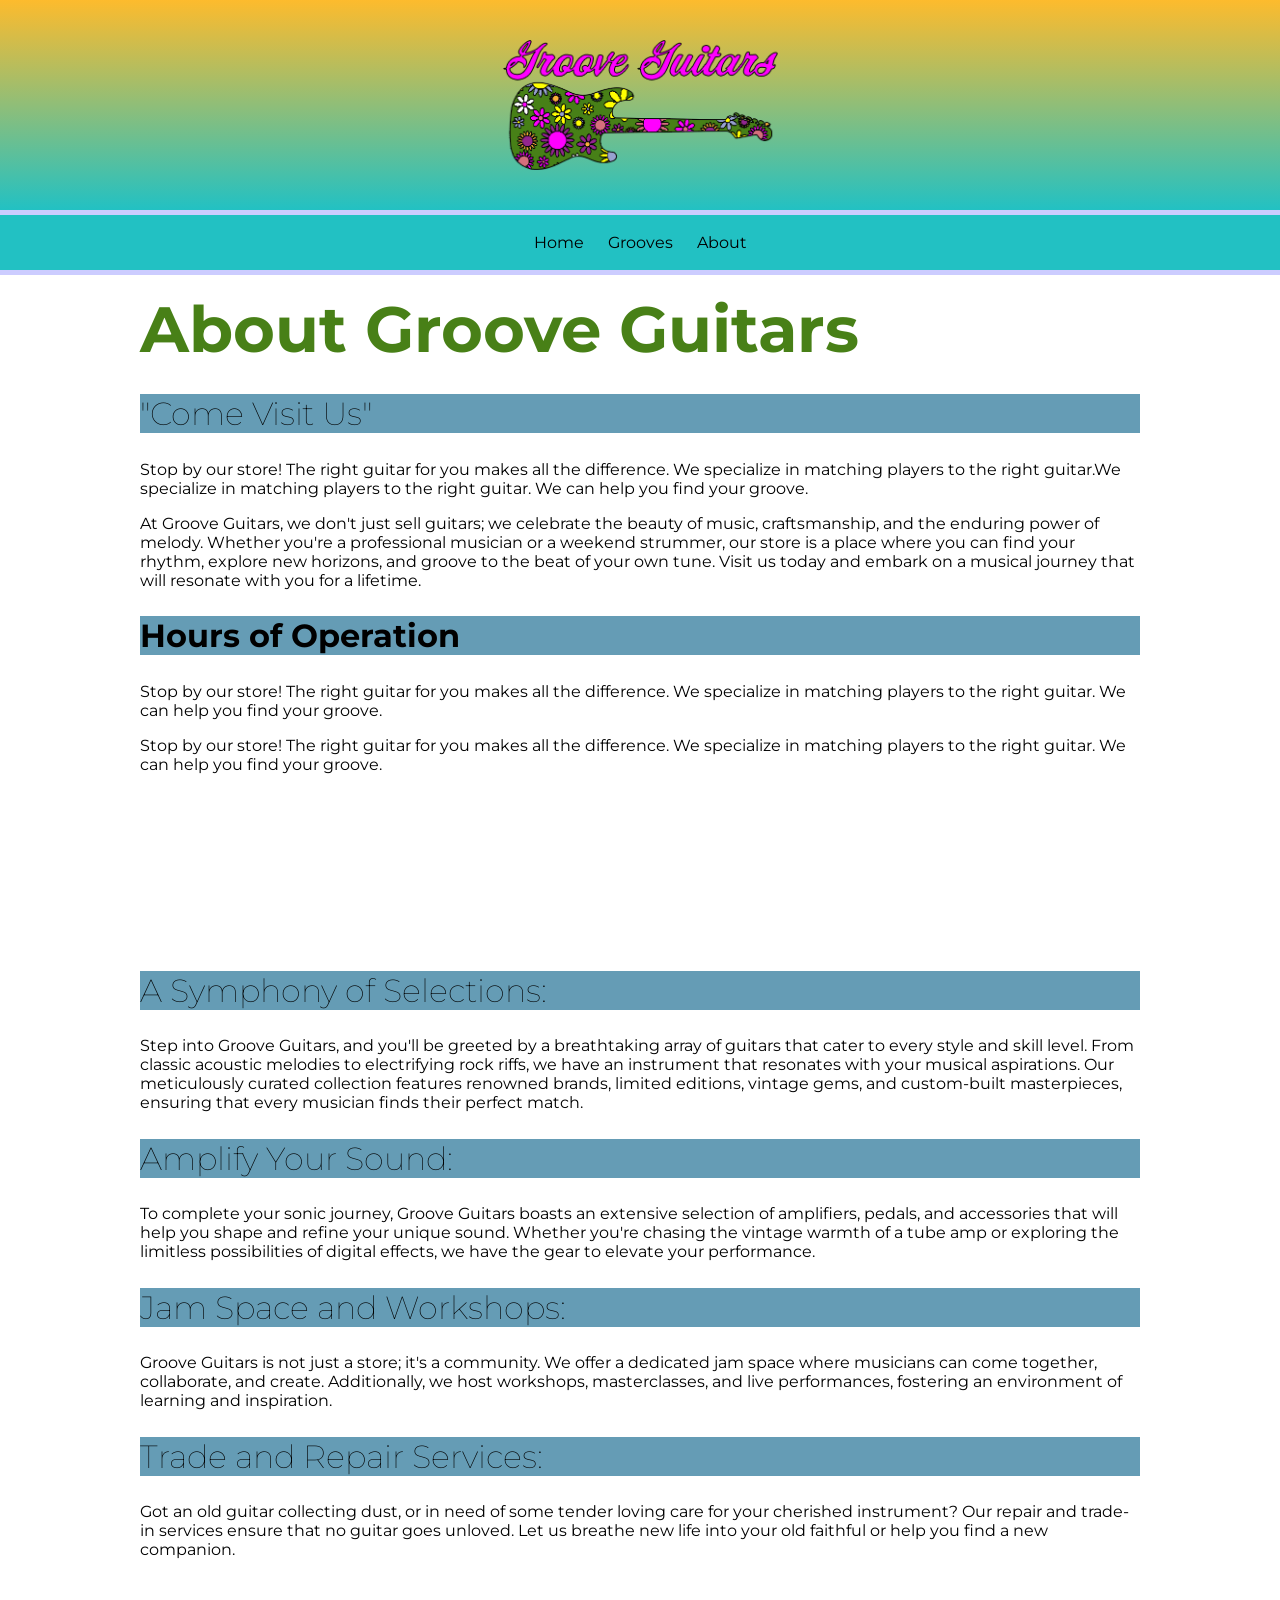
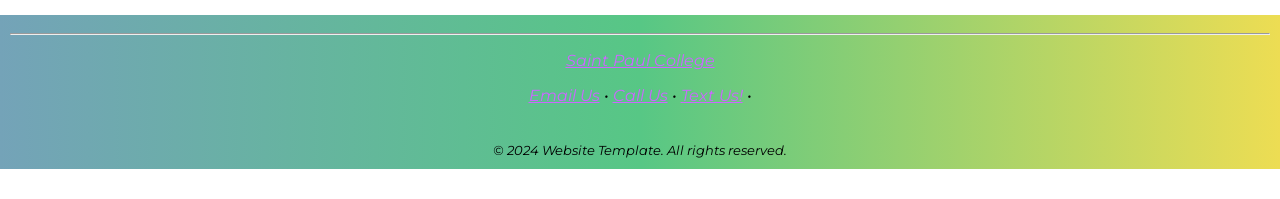
<file: groove-guitars/about.html>
<!DOCTYPE html>
<html lang="en">
<head>
	
    <meta charset="UTF-8">
    <meta name="viewport" content="width=device-width, initial-scale=1, minimum-scale=1" />
    <meta name="description" content="yGroove guitars carries the grooviest guitars on the planet! Stop by our store to find your groove.">
    <title>Groove Guitars::Home</title>
    <link rel="stylesheet" type="text/css" href="style.css">
</head>

<body>
	<header>
	    <a href="index.html">
	    	<img src="images/groove-guitars-logo.png" height="269" width="570" alt="Logo for Groove Guitars" class="logo">
		</a>
	</header>
	<nav>
        <ul>
        	<li><a href="index.html">Home</a></li>
            <li><a href="Grooves.html">Grooves</a></li>
            <li><a href="about.html">About</a></li>
        </ul>
	</nav>
	
	<main>
		<h1>About Groove Guitars</h1>

	    <h2>"Come Visit Us"</h2>
	    <p>Stop by our store! The right guitar for you makes all the difference. We specialize in matching players to the right guitar.We specialize in matching players to the right guitar. We can help you find your groove.</p>
	   
	   <p>At Groove Guitars, we don't just sell guitars; we celebrate the beauty of music, craftsmanship, and the enduring power of melody. Whether you're a professional musician or a weekend strummer, our store is a place where you can find your rhythm, explore new horizons, and groove to the beat of your own tune. Visit us today and embark on a musical journey that will resonate with you for a lifetime.</p>

	   <h2><b>Hours of Operation</b></h2>
	   <p>Stop by our store! The right guitar for you makes all the difference. We specialize in matching players to the right guitar. We can help you find your groove.</p>

	   <p>Stop by our store! The right guitar for you makes all the difference. We specialize in matching players to the right guitar. We can help you find your groove.</p>
	   
	   	<iframe src="https://www.google.com/maps/embed?pb=!1m18!1m12!1m3!1d5647.488208312864!2d-93.11253822336859!3d44.94886976767408!2m3!1f0!2f0!3f0!3m2!1i1024!2i768!4f13.1!3m3!1m2!1s0x87f62aa4b9cbd887%3A0xee7598b8b07f1abc!2sSaint%20Paul%20College!5e0!3m2!1sen!2sus!4v1773601368472!5m2!1sen!2sus" width="100%" height="auto" style="border:0;" allowfullscreen="" loading="lazy" referrerpolicy="no-referrer-when-downgrade"></iframe>



	   <h2>A Symphony of Selections:</h2>
	   <p>Step into Groove Guitars, and you'll be greeted by a breathtaking array of guitars that cater to every style and skill level. From classic acoustic melodies to electrifying rock riffs, we have an instrument that resonates with your musical aspirations. Our meticulously curated collection features renowned brands, limited editions, vintage gems, and custom-built masterpieces, ensuring that every musician finds their perfect match.</p>

	   <h2>Amplify Your Sound:</h2>
       <p>To complete your sonic journey, Groove Guitars boasts an extensive selection of amplifiers, pedals, and accessories that will help you shape and refine your unique sound. Whether you're chasing the vintage warmth of a tube amp or exploring the limitless possibilities of digital effects, we have the gear to elevate your performance.</p>
       
       <h2>Jam Space and Workshops:</h2>
       <p>Groove Guitars is not just a store; it's a community. We offer a dedicated jam space where musicians can come together, collaborate, and create. Additionally, we host workshops, masterclasses, and live performances, fostering an environment of learning and inspiration.</p>

       <h2>Trade and Repair Services:</h2>
       <p>Got an old guitar collecting dust, or in need of some tender loving care for your cherished instrument? Our repair and trade-in services ensure that no guitar goes unloved. Let us breathe new life into your old faithful or help you find a new companion.</p>






    </main>
    <footer>
    	<hr>
    	<p><a href="https://saintpaul.edu" target="_blank">Saint Paul College</a></p>
		<p><a href="mailto:thadarhninthant04@gmail.com">Email Us</a> &bull;
		<a href="tell:6513770434"> Call Us</a> &bull;
		<a href="sms:6513770434">Text Us!</a> &bull;</p><br>
    	<small>&copy; 2024 Website Template. All rights reserved.
    	</small>
    </footer>
</body>












</html>
</file>
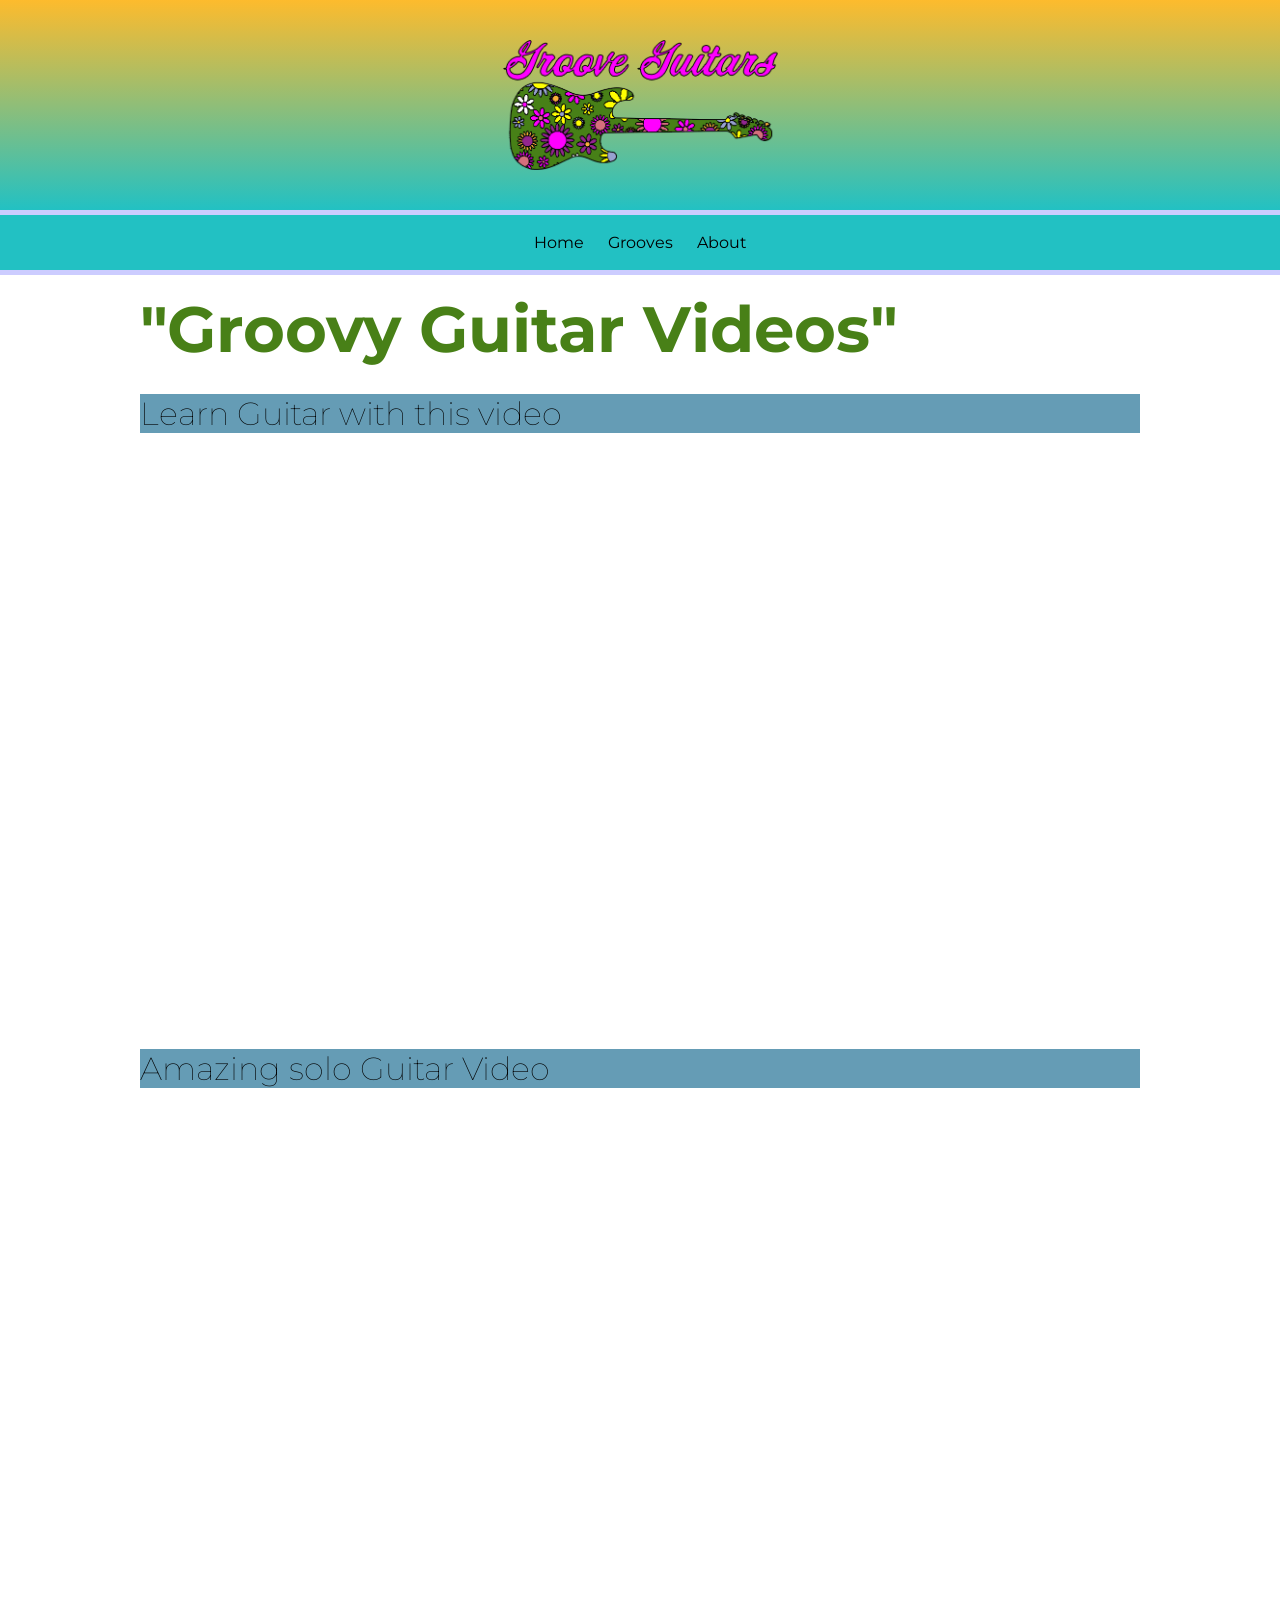
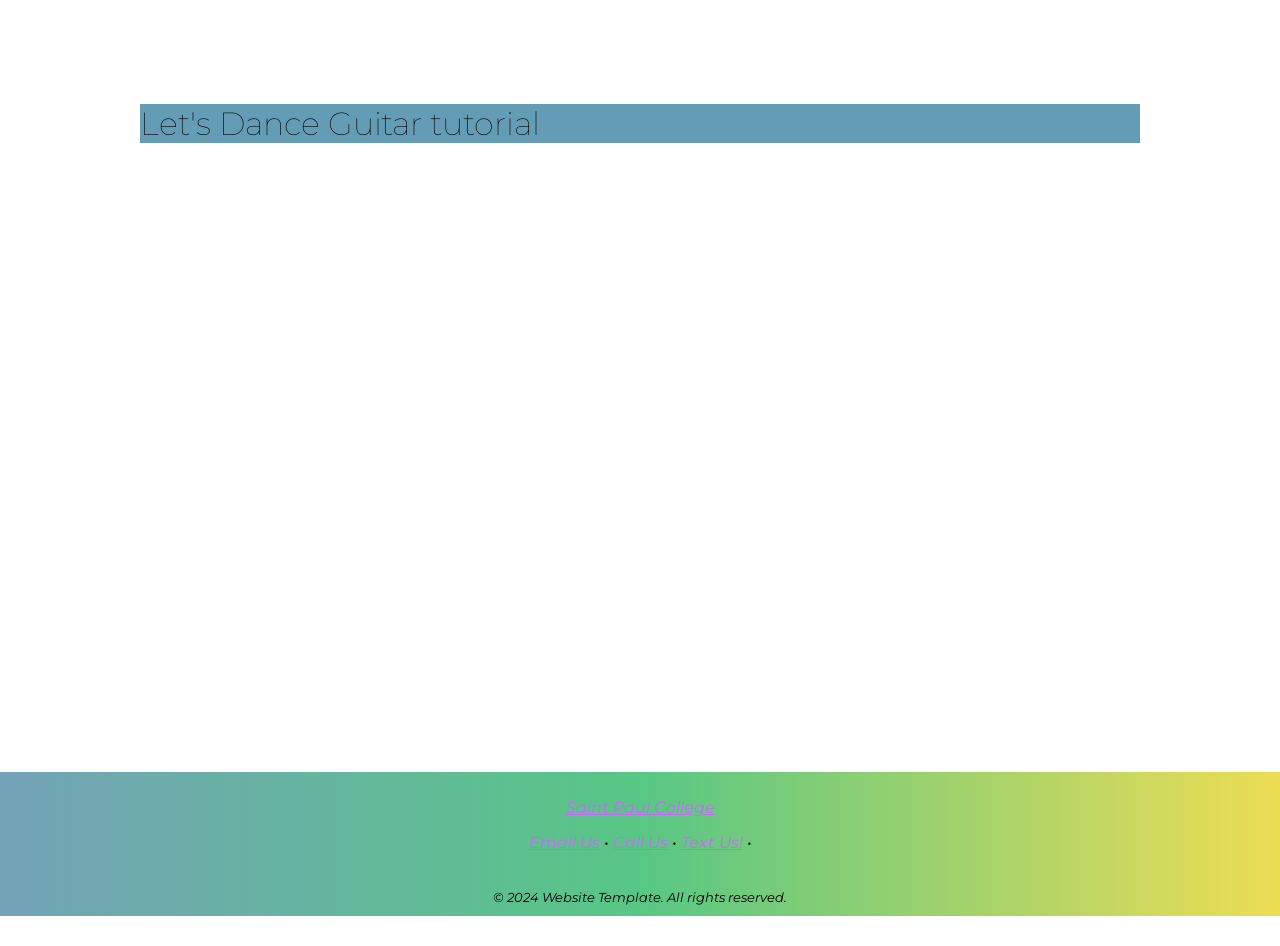
<file: groove-guitars/grooves.html>
<!DOCTYPE html>
<html lang="en">
<head>
	
    <meta charset="UTF-8">
    <meta name="viewport" content="width=device-width, initial-scale=1, minimum-scale=1" />
    <meta name="description" content="yGroove guitars carries the grooviest guitars on the planet! Stop by our store to find your groove.">
    <title>Groove Guitars::Home</title>
    <link rel="stylesheet" type="text/css" href="style.css">
</head>

<body>
	<header>
	    <a href="index.html">
	    	<img src="images/groove-guitars-logo.png" height="269" width="570" alt="Logo for Groove Guitars" class="logo">
		</a>
	</header>
	<nav>
        <ul>
        	<li><a href="index.html">Home</a></li>
            <li><a href="grooves.html">Grooves</a></li>
            <li><a href="about.html">About</a></li>
        </ul>
	</nav>
	
	<main>
	    <h1>"Groovy Guitar Videos"</h1>
	  	<h2>Learn Guitar with this video</h2>
	  	<div style="position:relative;padding-bottom:56.25%;height:0;overflow:hidden;"><iframe src="https://geo.dailymotion.com/player.html?video=x84suej"style="width:100%; height:100%; position:absolute; left:0px; top:0px; overflow:hidden; border:none;"allowfullscreentitle="Dailymotion Video Player"allow="web-share"></iframe></div>

	  	<h2>Amazing solo Guitar Video</h2>
	  	<div style="position:relative;padding-bottom:56.25%;height:0;overflow:hidden;"><iframe src="https://geo.dailymotion.com/player.html?video=x18gjkh"style="width:100%; height:100%; position:absolute; left:0px; top:0px; overflow:hidden; border:none;"allowfullscreentitle="Dailymotion Video Player"allow="web-share"></iframe></div>

	  	<h2>Let's Dance Guitar tutorial</h2>
	  	<div style="position:relative;padding-bottom:56.25%;height:0;overflow:hidden;"><iframe src="https://geo.dailymotion.com/player.html?video=x36n7dh"style="width:100%; height:100%; position:absolute; left:0px; top:0px; overflow:hidden; border:none;"allowfullscreentitle="Dailymotion Video Player"allow="web-share"></iframe></div>
    
    </main>
    <footer>
    	<p><a href="https://saintpaul.edu" target="_blank">Saint Paul College</a></p>
		<p><a href="mailto:thadarhninthant04@gmail.com">Email Us</a> &bull;
		<a href="tell:6513770434"> Call Us</a> &bull;
		<a href="sms:6513770434">Text Us!</a> &bull;</p><br>
    	<small>&copy; 2024 Website Template. All rights reserved.
    	</small>
    </footer>
</body>












</html>
</file>
<file: style.css>
@import url('https://fonts.googleapis.com/css2?family=Montserrat:ital,wght@0,100..900;1,100..900&family=Open+Sans:ital,wght@0,300..800;1,300..800&display=swap');

body{
	font-family: "Montserrat", sans-serif;
	background-color: #FFFFFF;
}


header{
	text-align: center;

	
}

nav{
	text-align: center;
}

main{
	max-width: 1500px;
	margin: 20px auto;
	padding: 10px;
}
nav{
  text-align: center;
  background-color: #ecf9ec;
  border-bottom: 3px solid black;
  border-top: 3px solid black;
  padding: 10px;
}
nav ul{
	list-style-type: none;
	margin: 8px 0;
	padding: 0;

}
nav a{
  text-decoration: none;
}
nav li{
	display: inline;
	padding: 10px;
  
}

nav a:link{
  color: red;
}
nav a:visited{
  color: red;
}
nav a:hover{
  color:yellow;
}


h1,h2,h3{
	    
	    color: #006666;
}

h1{
	font-size: 3.5em;
	margin: 0;
}

h2{
	
	
	padding:5 px;
	font-size: 2em;
	font-weight: 100;

}
h5{
				
				padding: 5px;
				margin: 20px;
				border: 10px solid #006666;
				background-color: #ecf9ec;
				border-radius: 20%;
			}
.page{
	box-shadow: -10px 0px 13px -7px #000000, 10px 0px 13px -7px #000000, 5px 5px 15px 5px rgba(0,0,0,0); 
	box-shadow: -10px 0px 13px -7px #000000, 10px 0px 13px -7px #000000, 5px 5px 15px 5px rgba(0,0,0,0);

	border: 2px solid black;
}

nav a:active{
  color:black;
}

/* this is the start for the hero image */
.home-hero{
	background-image: url(images/flower.jpg);
	background-size: cover;
	border-bottom: 5px solid black;
}
.home-hero h1{
	text-align: center;
	color: #006666;
	text-shadow: 2px 2px 2px black;
	margin: 0;
	padding: 50px 0;
	font-size: 60px;

}
.hero-logo{
	margin: 0px auto;
	display: block;
	padding: 5px;
	border: 5px solid black;
	border-radius: 50%;
	background-color: #006666;

}

.image-circle{
	margin: 0auto;
	display: block;
	border: 3px solid black;
	border-radius: 50%;
}
.home-photo{
	float: right;
	max-width: 80%;
	height: auto;
	margin: 10px auto;
		box-shadow: -10px 0px 13px -7px #000000, 10px 0px 13px -7px #000000, 5px 5px 15px 5px rgba(0,0,0,0); 
	box-shadow: -10px 0px 13px -7px #000000, 10px 0px 13px -7px #000000, 5px 5px 15px 5px rgba(0,0,0,0);
}

body{
	background-color: #ffffff;
	font-family: "Montserrat", sans-serif;
	margin:0;
}
footer{
	text-align: center;
	max-width: 2500px;
	margin: 30px auto;
	padding: 10px;
	
	border-top: black 3px solid;
	background-color: #ecf9ec;
	border-bottom: black 3px solid;
	clear: both;
}
a:link{
	    color: #006666;
}
a:visited{
	    color: #006666;
}
a:hover{
	    color: light purple;
}
a:active{
	    color: black;
}
.logo{
	margin: 0 auto;
	display: block;
}
.image-circle{
	margin: 50px auto;
	float: center;
	box-shadow: 0 4px 8px 0 rgba(0, 0, 0, 0.2), 0 6px 20px 0 rgba(0, 0, 0, 0.19);

}
.my-button:link{
  background-color: #009999;
	text-color: #111111;
	margin: 50px auto;
	padding: 10px;
	border: 10px solid #111111;
	border-radius: 30px;
	

}
.my-button:hover{
	background-color: #ecf9ec;
	text-decoration: none;
}
.gallery .preview{
    width: 100%;
    height: auto;
}

.gallery .gallery-thumbnails img {
   width: 100px;
   height: 75px;
   margin: 3px 10px 10px 0;
   box-shadow: -10px 0px 13px -7px #000000, 10px 0px 13px -7px #000000, 5px 5px 15px 5px rgba(0,0,0,0); 
	box-shadow: -10px 0px 13px -7px #000000, 10px 0px 13px -7px #000000, 5px 5px 15px 5px rgba(0,0,0,0);
	border: 5px solid black;
}

.gallery .gallery-thumbnails img:hover {
    opacity: 0.8;
    cursor: pointer;
}

.gallery .preview img#preview {
    padding: 1px;
    max-width: 100%;
    height: auto;
    margin: 0 auto !important;
    display: block !important;
    box-shadow: -10px 0px 13px -7px #000000, 10px 0px 13px -7px #000000, 5px 5px 15px 5px rgba(0,0,0,0); 
	  box-shadow: -10px 0px 13px -7px #000000, 10px 0px 13px -7px #000000, 5px 5px 15px 5px rgba(0,0,0,0);
	  border: 5px solid black;
}


/*CSS without a media query--applies to all sizes unless overridden*/
h1{
		font-size: 4em;
 }
/* CSS Adjustments for Tablets */
@media only screen and (max-width: 1024px) {
	h1{
		font-size: 1.8em;
}
}
/* CSS Adjustments for Smartphones */
@media only screen and (max-width: 768px) {
	h1{
		font-size: 1.5em;
	}
}
</file>
<file: animals/style.css>
@import url('https://fonts.googleapis.com/css2?family=Montserrat:ital,wght@0,100..900;1,100..900&family=Open+Sans:ital,wght@0,300..800;1,300..800&display=swap');

body{
	font-family: "Montserrat", sans-serif;
	background-color: white;
}


header{
	text-align: center;
	
	color: #000000;
	background: #FFFFFF;
text-shadow: 1px 0px 1px #CCCCCC, 0px 1px 1px #EEEEEE, 2px 1px 1px #CCCCCC, 1px 2px 1px #EEEEEE, 3px 2px 1px #CCCCCC, 2px 3px 1px #EEEEEE, 4px 3px 1px #CCCCCC, 3px 4px 1px #EEEEEE, 5px 4px 1px #CCCCCC, 4px 5px 1px #EEEEEE, 6px 5px 1px #CCCCCC, 5px 6px 1px #EEEEEE, 7px 6px 1px #CCCCCC;
}

nav{
	text-align: center;
}

main{
	max-width: 1200px;
	margin: 10px auto;
	padding: 10px;

}
nav{
  text-align: center;
  background-color: #663300;
  border-bottom: 3px solid #ffd11a;
  border-top: 3px solid #ffd11a;
  padding: 10px;
}
nav ul{
	list-style-type: none;
	margin: 8px 0;
	padding: 0;

}
nav a{
  text-decoration: none;
}
nav li{
		display: inline;
	 padding: 10px;
  
}

nav a:link{
  color: red;
}
nav a:visited{
   color: red;
}
nav a:hover{
  color:yellow;
}
nav a:active{
  color:black;
}

body{
	background-color: white;
	font-family: "Montserrat", sans-serif;
	margin:0;
}
footer{
	text-align: center;
	max-width: 1800px;
	max-height: 300px;
	margin: 30px auto;
	padding: 30px auto;
	
	border-top: #000000 3px solid;
	background-color: #cc9900;
	border-bottom: #000000 3px solid;

}	
a:link{
	    color: #cc66ff;
}
a:visited{
	    color: #cc66ff;
}
a:hover{
	    color: light purple;
}
a:active{
	    color: black;
}
.fa{
	font-size: 1.5em;
	color: #000000 ;
	-webkit-box-shadow: -10px 0px 13px -7px #000000, 10px 0px 13px -7px #000000, 5px 5px 15px 5px rgba(209,181,50,0); 
	box-shadow: -10px 0px 13px -7px #000000, 10px 0px 13px -7px #000000, 5px 5px 15px 5px rgba(209,181,50,0);
	margin-top: 5px auto;

}


.hero-image{
	border: 5px solid balck;
	box-shadow: -10px 0px 13px -7px #000000, 10px 0px 13px -7px #000000, 5px 5px 15px 5px rgba(0,0,0,0); 
	box-shadow: -10px 0px 13px -7px #000000, 10px 0px 13px -7px #000000, 5px 5px 15px 5px rgba(0,0,0,0);

  background-image: cover;
}
.gallery .preview{
    width: 100%;
    height: auto;
}

.gallery .gallery-thumbnails img {
    width: 100px;
    height: 75px;
    margin: 3px 10px 10px 0;
    	box-shadow: -10px 0px 13px -7px #000000, 10px 0px 13px -7px #000000, 5px 5px 15px 5px rgba(0,0,0,0); 
	box-shadow: -10px 0px 13px -7px #000000, 10px 0px 13px -7px #000000, 5px 5px 15px 5px rgba(0,0,0,0);
}

.gallery .gallery-thumbnails img:hover {
    opacity: 0.8;
    cursor: pointer;
}

.gallery .preview img#preview {
    padding: 1px;
    max-width: 100%;
    height: auto;
    margin: 0 auto !important;
    display: block !important;
    	box-shadow: -10px 0px 13px -7px #000000, 10px 0px 13px -7px #000000, 5px 5px 15px 5px rgba(0,0,0,0); 
	box-shadow: -10px 0px 13px -7px #000000, 10px 0px 13px -7px #000000, 5px 5px 15px 5px rgba(0,0,0,0);
}
.fa-camera-retro{
	font-size: 4em;
}


	



/*CSS without a media query--applies to all sizes unless overridden*/
h1{
		font-size: 4em;
 }
/* CSS Adjustments for Tablets */
@media only screen and (max-width: 1024px) {
	h1{
		font-size: 1.8em;
}
}
/* CSS Adjustments for Smartphones */
@media only screen and (max-width: 768px) {
	h1{
		font-size: 1.5em;
	}
}
</file>
<file: puppies/style.css>
@import url('https://fonts.googleapis.com/css2?family=Montserrat:ital,wght@0,100..900;1,100..900&family=Open+Sans:ital,wght@0,300..800;1,300..800&display=swap');

body{
	font-family: "Montserrat", sans-serif;
	background-color: #b3cce6;
}


header{
	text-align: center;
	background-color: #e6e6ff;
	
}

nav{
	text-align: center;
}

main{
	max-width: 1200px;
	margin: 20px auto;
	padding: 10px;
	

}
nav{
  text-align: center;
  background-color: #b3cce6;
  border-bottom: 3px solid black;
  border-top: 3px solid black;
  padding: 10px;
}
nav ul{
	list-style-type: none;
	margin: 8px 0;
	padding: 0;

}
nav a{
  text-decoration: none;
}
nav li{
		display: inline;
	 padding: 10px;
  
}

nav a:link{
  color: red;
}
nav a:visited{
   color: red;
}
nav a:hover{
  color:yellow;
}
nav a:active{
  color:black;
}
.logo{
	max-height: 100%;
	height: auto;
	padding-top: 15px;
}

footer{
	text-align: center;
	max-width: 1800px;
	margin: 30px auto;
	padding: 10px;
	font-style: italic;
	border-top: purple 3px solid;
	background-color: #e6e6ff;
	border-bottom: purple 3px solid;
}
a:link{
	    color: #cc66ff;
}
a:visited{
	    color: #cc66ff;
}
a:hover{
	    color: light purple;
}
a:active{
	    color: black;
}
.logo{
	text-align:center;
	
	padding: 10px 10px 10px 10px;
	
  
}
.fa{
	font-size: 4em;
	color: #336699;
}
h3{
	color: black;
	 background-color: #dfbf9f;

}
.home-hero{
	background-image:url(images/header.jpg);
	height: 475px;
	background-size: cover;
	background-position: center;
	color: #042837;
	padding: 10px 10px 10px 30px;
}
img{
	display: block;
	margin:0 auto;
}
.img-fluid{
	 background-color: #cc6600;
	 box-shadow: 0 4px 8px 0 rgba(0, 0, 0, 0.2), 0 6px 20px 0 rgba(0, 0, 0, 0.19);
	 padding: 10px auto;

}

blockquote{
	background-color: #dfbf9f;
	padding: 10px;
	 box-shadow: 0 4px 8px 0 rgba(0, 0, 0, 0.2), 0 6px 20px 0 rgba(0, 0, 0, 0.19);
}
/*CSS without a media query--applies to all sizes unless overridden*/
h1{
		font-size: 4em;
 }
/* CSS Adjustments for Tablets */
@media only screen and (max-width: 1024px) {
	h1{
		font-size: 1.8em;
}
}
/* CSS Adjustments for Smartphones */
@media only screen and (max-width: 768px) {
	h1{
		font-size: 1.5em;
	}
}
</file>
<file: groove-guitars/style.css>
@import url('https://fonts.googleapis.com/css2?family=Montserrat:ital,wght@0,100..900;1,100..900&family=Open+Sans:ital,wght@0,300..800;1,300..800&display=swap');

body{
	font-family: "Montserrat", sans-serif;
	background-color: #ffffff;
	margin: 0;
}


header{
	text-align: center;
	background-color: #cc6699;
	color: #ffffff;
	padding: 20px;
	background: #22C1C3;
background: linear-gradient(0deg, rgba(34, 193, 195, 1) 0%, rgba(253, 187, 45, 1) 100%);
}


nav{
	text-align: center;
	border-top: 5px solid #ccccff;
	background-color: #22c1c3;
	border-bottom: 5px solid #ccccff;
	padding: 10px;
}

main{
	max-width: 1000px;
	margin: 5px auto;
	padding: 10px;
  

}
nav ul{
  list-style-type: none;
	margin: 8px 0;
	padding: 0;
}
nav a{
  text-decoration: none;
}
nav li{
	display: inline;
	padding: 10px;

	
}

nav a:link{
  color: black;
}
nav a:visited{
   color: black;
}
nav a:hover{
  color:yellow;
}
nav a:active{
  color: white;
}
.logo{
	max-width: 275px;
	height: auto;
	display: block;
	margin: 0 auto;
	padding: 20px;

}


#home-hero{
	background-image: url(images/guitars.jpg);
	height: 400px;
	background-size: cover;
	background-repeat: no-repeat;
}
#home-hero{
	text-align: center;
	color: #ff00fe;
	text-shadow: 2px 2px 2px black;
	margin: 0;
	padding: 10px;
	background-color: rgba(0,0,0,.5);
	border-bottom: 5px solid black;
}

 table{
  border-collapse: collapse;
  margin: 0 auto;
  border: 5px solid #000000;
}



tr:nth-child(even) {
  background-color: #eeeeee;
}
th{
  background-color: #3366cc;
  color: white;
  padding: 10px;
  border-bottom: 5px solid #000000;
}
td{
  border: 1px solid #dddddd;
  padding: 10px
}
a:link{
	    color: #cc66ff;
}
a:visited{
	    color: #cc66ff;
}
a:hover{
	    color: light purple;
}
a:active{
	    color: black;
}
input[type=text],
imput[type=email],
input[type=tel]{
  background-color: #eeeeee;
  
}
input, textarea{
	margin-bottom: 1em;
	display: block;
	text-align: center;
}

textarea{
	background-color: #eeeeee;
	
}
input[type=submit]{
  background-color: darkred;
  color: white;
  display: block;
  text-align: center;
}
lable{
	float:left;
	width: 8em;
	padding-right: 1em;
}
input{
	margin-bottom: 1em;
	display: block;
	text-align: center;
	display: center;
}
h1{
	color: #488017;
	font-size: 3.5em;
	margin: 0;
}
h2{
	background-color: #659CB5;
	box-radius: 10px solid auto;
	display:flex;
	padding:5 px;
	font-size: 2em;
	font-weight: 100;
}
.float-right{
	        float: right;
	        max-width: 40%;
	        max-heitht: auto;
	        box-shadow: 20px;
	        border: 10px solid #eeeeee;
	        border-radius: 10px;
	        margin: 5%;
}
footer{
	 max-width: 2000px;
	 margin: 30px auto;
	 padding: 10px;
	 font-style: italic;
	 text-align: center;
	 background: #74a3b8;
background: linear-gradient(90deg,rgba(116, 163, 184, 1) 0%, rgba(87, 199, 133, 1) 50%, rgba(237, 221, 83, 1) 100%);
}



/*CSS without a media query--applies to all sizes unless overridden*/
h1{
		font-size: 4em;
 }
/* CSS Adjustments for Tablets */
@media only screen and (max-width: 1024px) {
	h1{
		font-size: 1.8em;

}
h2{
	font-size: 1.5em;
}
main,
footer{
	  width: 90%;
}




/* CSS Adjustments for Smartphones */
@media only screen and (max-width: 768px) {
	h1{
		font-size: 1.5em;
	
}
h2{
	font-size: 1em;
}
.home-hero{
   height: 125px;
}
.home-hero h1{
	height: 125px;
	font-size: 1.5em;
	padding-top: 45px;
}
nav ul{
	padding: 0;
	margin: 0;
}
nav li{
	display: block;
	padding-top: .5em;
	padding-bottom: .5em;
	padding-left: 1em;
	padding-right: 1em;
	border-bottom: 1px solid gray;
}
.float-right{
	display: none;
}
</file>
